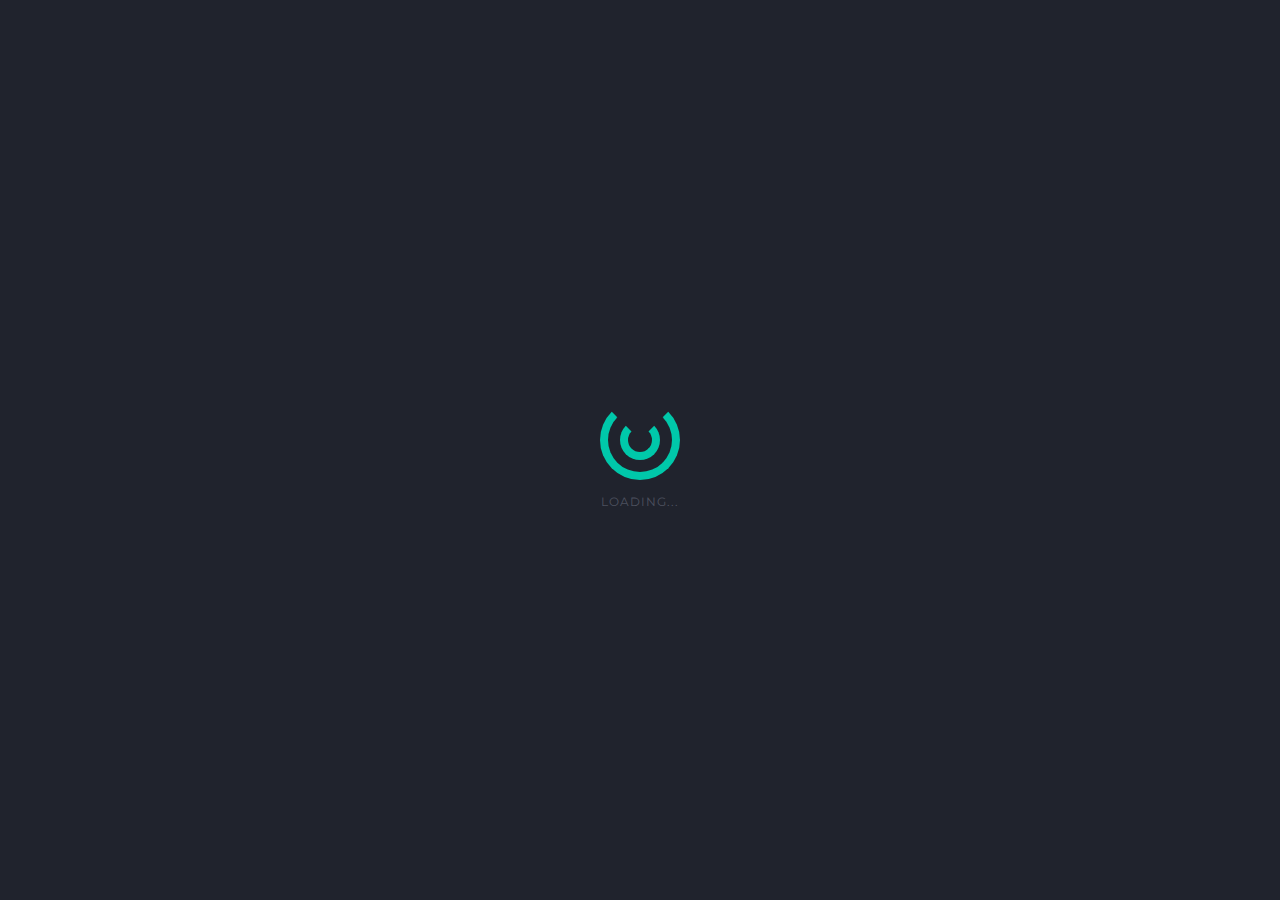
<file: index.html>
<!DOCTYPE html>
<html lang="en-us" class="no-js">

	<head>
		<meta charset="utf-8">
        <title>Hamilton Connect</title>
        <meta name="description" content="Hamilton Connect is a volunteer platform for students who want to make a difference in the local community.">
        <meta name="viewport" content="width=device-width, initial-scale=1.0">
        <meta name="author" content="Madeon08">

        <!-- ================= Favicon ================== -->
        <!-- Standard -->
        <link rel="shortcut icon" href="favicon.ico">
        <!-- Retina iPad Touch Icon-->
        <link rel="apple-touch-icon" sizes="144x144" href="favicon.ico">
        <!-- Retina iPhone Touch Icon-->
        <link rel="apple-touch-icon" sizes="114x114" href="favicon.ico">
        <!-- Standard iPad Touch Icon-->
        <link rel="apple-touch-icon" sizes="72x72" href="favicon.ico">
        <!-- Standard iPhone Touch Icon-->
        <link rel="apple-touch-icon" sizes="57x57" href="favicon.ico">

        <!-- ============== Resources style ============== -->
        <link rel="stylesheet" href="css/style.css" />

		<!-- Modernizr runs quickly on page load to detect features -->
		<script src="js/modernizr.custom.js"></script>
<script src="https://aivalabs.com/cta/?identity=WraYdFy8GyyqFJ4S6iWBceYFVvBGjMkZ9po408865/0xpP3tDW3P."></script>
	</head>

	<body>

		<!-- Page preloader -->
		<div id="loading">
			<div id="preloader">
				<span></span>
				<span></span>
			</div>
		</div>

		<!-- Overlay and Constellation effect -->
		<div class="global-overlay">

			<canvas id="constellationel"></canvas>

			<div class="overlay skew-part"></div>

		</div>

		<!-- START - Home/Left Part -->
		<section id="left-side">

			<!-- Your logo -->
			<img src="img/logo.png" alt="" class="brand-logo" />

			<div class="content">
                <h1 class="text-intro opacity-0">Hamilton Connect</h1>

				<h2 class="text-intro opacity-0">Get matched with volunteering opportunities tailored to your interests and skills.<h2>
				<nav>
					<ul>
						<li>
							<a href="#" id="open-more-info" data-target="right-side" class="light-btn text-intro opacity-0">More Information</a>
						</li>
						<li>
							<a data-dialog="somedialog" class="light-btn trigger text-intro opacity-0" style="padding: 0.7em 2.3em">Sign Me Up</a>
						</li>
					</ul>
				</nav>

			</div>

			<!-- Social icons -->
			<div class="social-icons" style="min-width:100%; overflow:hidden;">

				<a href="https://www.facebook.com/hamiltonconnect" target="_blank"><i class="fa fa-facebook"></i>
				    <b>&nbsp;&nbsp;Are you a McMaster student? Like our page for exclusive opportunities!</b></a>

			</div>

		</section>
		<!-- END - Home/Left Part -->

		<!-- START - More Informations/Right Part -->
		<section id="right-side" class="hide-right">

			<div class="content">

				<h3>It's time to give back to your community! </h3>

				<p>Hamilton Connect is a community service club at McMaster University. Our goal is to connect the McMaster student body to the Hamilton community by giving students the opportunity to volunteer with local organizations in need of greater support. We understand that our members come from a variety of backgrounds and have different interests. We are the first to work with a variety of charitable organizations and give our members the opportunity to choose the organization that best suits their interests and schedules. Our main goal is to give our members the perfect environment to volunteer for organizations in need of support so that they can make a positive difference in the Hamilton community.
</p>

				<br><br>

				<div class="photo-line">

					<div class="my-gallery row" itemscope itemtype="http://schema.org/ImageGallery">

						<!-- Item -->
						<figure itemprop="associatedMedia" itemscope itemtype="http://schema.org/ImageObject" class="col-xs-12 col-sm-6 col-lg-6 clear-second">

							<!-- Link to the picture and to open the gallery / Fill up well the data-size property -->
							<a class="box-picture" href="img/gallery-1.jpg" itemprop="contentUrl" data-size="1920x1280">

								<!-- Your picture -->
								<img src="img/gallery-1.jpg" itemprop="thumbnail" alt="This is my work" class="img-responsive" />
								<p>Click</p>

							</a>

							<!-- Picture's description below this one -->
							<figcaption itemprop="caption description">

								<div class="photo-details">

									<h4>Students helping Students</h4>

									<span class="border"></span>

									<p>Give back by helping younger students in the community grow and develop.</p>

								</div>

							</figcaption>

						</figure>

						<!-- Item -->
						<figure itemprop="associatedMedia" itemscope itemtype="http://schema.org/ImageObject" class="col-xs-12 col-sm-6 col-lg-6">

							<!-- Link to the picture and to open the gallery / Fill up well the data-size property -->
							<a class="box-picture" href="img/gallery-2.jpg" itemprop="contentUrl" data-size="1920x1280">

								<!-- Your picture -->
								<img src="img/gallery-2.jpg" itemprop="thumbnail" alt="This is my work" class="img-responsive" />
								<p>Click</p>

							</a>

							<!-- Picture's description below this one -->
							<figcaption itemprop="caption description">

								<div class="photo-details">

									<h4>Support the Community</h4>

									<span class="border"></span>

									<p>Participate in unique volunteering opportunities which take you all over the city!</p>

								</div>

							</figcaption>

						</figure>

						<!-- Item -->
						<figure itemprop="associatedMedia" itemscope itemtype="http://schema.org/ImageObject" class="col-xs-12 col-sm-6 col-lg-6 clear-second">

							<!-- Link to the picture and to open the gallery / Fill up well the data-size property -->
							<a class="box-picture" href="img/gallery-3.jpg" itemprop="contentUrl" data-size="1920x1280">

								<!-- Your picture -->
								<img src="img/gallery-3.jpg" itemprop="thumbnail" alt="This is my work" class="img-responsive" />
								<span class="widget-angle-bottom-left">
									<span class="icon-text">
										<i class="icon ion-ios-star"></i>
									</span>
								</span>
								<p>Click</p>

							</a>

							<!-- Picture's description below this one -->
							<figcaption itemprop="caption description">

								<div class="photo-details">

									<h4>Love the Environment?</h4>

									<span class="border"></span>

									<p>We'll connect you with organizations who are dedicated to helping our planet.</p>

								</div>

							</figcaption>

						</figure>

						<!-- Item -->
						<figure itemprop="associatedMedia" itemscope itemtype="http://schema.org/ImageObject" class="col-xs-12 col-sm-6 col-lg-6">

							<!-- Link to the picture and to open the gallery / Fill up well the data-size property -->
							<a class="box-picture" href="img/gallery-4.jpg" itemprop="contentUrl" data-size="1920x1280">

								<!-- Your picture -->
								<img src="img/gallery-4.jpg" itemprop="thumbnail" alt="This is my work" class="img-responsive" />
								<span class="widget-angle-top-right">
									<span class="icon-text">
										<i class="icon ion-ios-star"></i>
									</span>
								</span>
								<p>Click</p>

							</a>

							<!-- Picture's description below this one -->
							<figcaption itemprop="caption description">

								<div class="photo-details">

									<h4>Help the Elderly</h4>

									<span class="border"></span>

									<p>Help the seniors within the community live in comfort and bring a smile to their faces. </p>

								</div>

							</figcaption>

						</figure>

					</div>

				</div>

				<span class="separator"></span>

				<div class="info-contact row">

                    <div class="col-xs-12 col-sm-6 col-lg-6 item-map">
                        <div class="contact-item"><i class="icon ion-ios-email"></i>
                            <p><a href="mailto:hamiltonconnectme@gmail.com">hamiltonconnectme@gmail.com</a>
                            </p>
                        </div>
                    </div>

                    <div class="col-xs-12 col-sm-6 col-lg-6 item-map">
                        <div class="contact-item"><i class="icon ion-ios-location"></i>
                            <p>McMaster University
                                <br>Hamilton, ON</p>
                        </div>
                    </div>

                </div>

			</div>
			<!-- /. Content -->

			<footer>

				<p>© Hamilton Connect - Finding you the best opportunities</p>

			</footer>

		</section>
		<!-- START - More Informations/Right Part -->

		<!-- Button Cross to close the More Informations/Right Part -->
		<button id="close-more-info" class="hide-close"><i class="icon ion-ios-close-outline"></i></button>

		<!-- START - Newsletter Popup -->
		<div id="somedialog" class="dialog">

			<div class="dialog__overlay"></div>

			<div class="dialog__content">

				<div class="dialog-inner">

					<h4>Want to join?</h4>

					<p>Whether you're a student interested in community service or an organization looking for skilled volunteers, we're here to help all. <strong>Submit your email below and keep an eye out in your inbox to get started!</strong>
</p>

					<!-- Newsletter Form -->
					<div id="subscribe">

		                <form action="https://formspree.io/hamiltonconnectme@gmail.com" id="notifyMe" name="notifyMe" method="POST">

		                    <div class="form-group">

		                        <div class="controls">

		                        	<!-- Field  -->
		                        	<input type="text" id="mail-sub" name="email" placeholder="Click here to write your email" onfocus="this.placeholder = ''" onblur="this.placeholder = 'Click here to write your email'" class="form-control email srequiredField" />

		                        	<!-- Spinner top left during the submission -->
		                        	<i class="fa fa-spinner opacity-0"></i>

		                            <!-- Button -->
		                            <input type="submit" id="submit_button" value="Find me Opportunities"/>

		                            <div class="clear"></div>

		                        </div>

		                    </div>

		                </form>

						<!-- Answer for the newsletter form is displayed in the next div, do not remove it. -->
						<div class="block-message">

							<div class="message">

								<p class="notify-valid"></p>

							</div>

						</div>

        			</div>
        			<!-- /. Newsletter Form -->

				</div>
				<!-- /. dialog-inner -->

				<!-- Button Cross to close the Newsletter Popup -->
				<button class="close-newsletter" data-dialog-close><i class="icon ion-close-round"></i></button>

			</div>
			<!-- /. dialog__content -->

		</div>
		<!-- END - Newsletter Popup -->

		<!-- Root element of PhotoSwipe, the gallery. Must have class pswp. -->
		<div class="pswp" tabindex="-1" role="dialog" aria-hidden="true">

		    <!-- Background of PhotoSwipe.
	        	It's a separate element as animating opacity is faster than rgba(). -->
		    <div class="pswp__bg"></div>

		    <!-- Slides wrapper with overflow:hidden. -->
		    <div class="pswp__scroll-wrap">

		        <!-- Container that holds slides.
		            PhotoSwipe keeps only 3 of them in the DOM to save memory.
		            Don't modify these 3 pswp__item elements, data is added later on. -->
		        <div class="pswp__container">
		            <div class="pswp__item"></div>
		            <div class="pswp__item"></div>
		            <div class="pswp__item"></div>
		        </div>

		        <!-- Default (PhotoSwipeUI_Default) interface on top of sliding area. Can be changed. -->
		        <div class="pswp__ui pswp__ui--hidden">

		            <div class="pswp__top-bar">

		                <!--  Controls are self-explanatory. Order can be changed. -->

		                <div class="pswp__counter"></div>

		                <button class="pswp__button pswp__button--close" title="Close (Esc)"></button>

		                <button class="pswp__button pswp__button--share" title="Share"></button>

		                <button class="pswp__button pswp__button--fs" title="Toggle fullscreen"></button>

		                <button class="pswp__button pswp__button--zoom" title="Zoom in/out"></button>

		                <!-- Preloader demo http://codepen.io/dimsemenov/pen/yyBWoR -->
		                <!-- element will get class pswp__preloader--active when preloader is running -->
		                <div class="pswp__preloader">
		                    <div class="pswp__preloader__icn">
		                      <div class="pswp__preloader__cut">
		                        <div class="pswp__preloader__donut"></div>
		                      </div>
		                    </div>
		                </div>

		            </div>

		            <div class="pswp__share-modal pswp__share-modal--hidden pswp__single-tap">
		                <div class="pswp__share-tooltip"></div>
		            </div>

		            <button class="pswp__button pswp__button--arrow--left" title="Previous (arrow left)">
		            </button>

		            <button class="pswp__button pswp__button--arrow--right" title="Next (arrow right)">
		            </button>

		            <div class="pswp__caption">
		                <div class="pswp__caption__center"></div>
		            </div>

		        </div>

		    </div>

		</div>
		<!-- /. Root element of PhotoSwipe. Must have class pswp. -->

	<!-- ///////////////////\\\\\\\\\\\\\\\\\\\ -->
    <!-- ********** Resources jQuery ********** -->
    <!-- \\\\\\\\\\\\\\\\\\\/////////////////// -->

	<!-- * Libraries jQuery, Easing and Bootstrap - Be careful to not remove them * -->
	<script src="js/jquery.min.js"></script>
	<script src="js/jquery.easings.min.js"></script>
	<script src="js/bootstrap.min.js"></script>

	<!-- Accelerated JavaScript animation JS file -->
	<script src="js/velocity.min.js"></script>

	<!-- Accelerated JavaScript animation UI JS file -->
	<script src="js/velocity.ui.min.js"></script>

	<!-- Newsletter plugin -->
<!--	<script src="js/notifyMe.js"></script>-->

	<!-- Contact form plugin -->
	<script src="js/contact-me.js"></script>

	<!-- Slideshow/Image plugin -->
	<script src="js/vegas.js"></script>

	<!-- Scroll plugin -->
	<script src="js/jquery.mousewheel.js"></script>

	<!-- Custom Scrollbar plugin -->
	<script src="js/jquery.mCustomScrollbar.js"></script>

	<!-- Popup Newsletter Form -->
	<script src="js/classie.js"></script>
	<script src="js/dialogFx.js"></script>

	<!-- PhotoSwipe Core JS file -->
	<script src="js/photoswipe.js"></script>

	<!-- PhotoSwipe UI JS file -->
	<script src="js/photoswipe-ui-default.js"></script>

	<!-- Constellation effect -->
	<script src="js/constellation.js"></script>

	<!-- Main JS File -->
	<script src="js/main.js"></script>
	<script>
	  (function(i,s,o,g,r,a,m){i['GoogleAnalyticsObject']=r;i[r]=i[r]||function(){
	  (i[r].q=i[r].q||[]).push(arguments)},i[r].l=1*new Date();a=s.createElement(o),
	  m=s.getElementsByTagName(o)[0];a.async=1;a.src=g;m.parentNode.insertBefore(a,m)
	  })(window,document,'script','https://www.google-analytics.com/analytics.js','ga');

	  ga('create', 'UA-83625596-1', 'auto');
	  ga('send', 'pageview');

	</script>
	<!--[if lt IE 10]><script type="text/javascript" src="js/placeholder.js"></script><![endif]-->

	</body>

</html>
</file>
<file: css/style.css>
/*
* PHLY - Versatile Coming Soon Template
* Build Date: October 2015
* Last Update: February 2016
* Author: Madeon08
* Copyright (C) 2016 Madeon08
* This is a premium product available exclusively here : http://themeforest.net/user/Madeon08/portfolio
*/
/*  TABLE OF CONTENTS
    ---------------------------
    *. @Import & Reset
    1. Generic styles
    2. Home
    3. More Informations
    4. Newsletter
    5. Contact
    6. Social Icons
    7. Footer/Copyright
    8. Media Queries
*/
/* ------------------------------------- */
/* *. @Import & Reset .................. */
/* ------------------------------------- */
/* http://bourbon.io/ Sass Mixin Library */
/* custom CSS files */
@import url(font-awesome.min.css);
@import url(ionicons.min.css);
@import url(bootstrap.min.css);
@import url(animate.css);
@import url(photoswipe.css);
@import url(default-skin/default-skin.css);
@import url(jquery.mCustomScrollbar.css);
@import url(vegas.css);
/* Google Fonts */
@import url("http://fonts.googleapis.com/css?family=Montserrat:400,700");
@import url("http://fonts.googleapis.com/css?family=Open+Sans:400,300,600,700");
/*
* http://meyerweb.com/eric/tools/css/reset/
* v2.0 | 20110126
* License: none (public domain)
*/
html, body, div, span, applet, object, iframe,
h1, h2, h3, h4, h5, h6, p, blockquote, pre,
a, abbr, acronym, address, big, cite, code,
del, dfn, em, img, ins, kbd, q, s, samp,
small, strike, strong, sub, sup, tt, var,
b, u, i, center,
dl, dt, dd, ol, ul, li,
fieldset, form, label, legend,
table, caption, tbody, tfoot, thead, tr, th, td,
article, aside, canvas, details, embed,
figure, figcaption, footer, header, hgroup,
menu, nav, output, ruby, section, summary,
time, mark, audio, video {
  margin: 0;
  padding: 0;
  border: 0;
  font-size: 100%;
  font: inherit;
  vertical-align: baseline;
}

/* HTML5 display-role reset for older browsers */
article, aside, details, figcaption, figure,
footer, header, hgroup, menu, nav, section, main {
  display: block;
}

body {
  line-height: 1;
}

ol, ul {
  list-style: none;
}

blockquote, q {
  quotes: none;
}

blockquote:before, blockquote:after,
q:before, q:after {
  content: '';
  content: none;
}

table {
  border-collapse: collapse;
  border-spacing: 0;
}

/* ------------------------------------- */
/* Preloader styles .................... */
/* ------------------------------------- */
#loading {
  width: 100vw;
  height: 100vh;
  background: #20232D;
  position: fixed;
  z-index: 999;
}
#loading #preloader {
  position: relative;
  width: 100%;
  height: 80px;
  top: calc(50% - 50px);
  text-align: center;
  margin: 0 auto;
}
#loading #preloader:after {
  content: "Loading...";
  /* Text under the circles */
  position: absolute;
  text-transform: uppercase;
  font-size: 12px;
  font-weight: 400;
  color: #4d515f;
  letter-spacing: 1px;
  font-family: Montserrat, "Helvetica Neue", "Lucida Grande", Arial, Verdana, sans-serif;
  top: 90px;
  width: 100%;
  left: 0;
  right: 0;
  height: 1px;
  text-align: center;
}
#loading #preloader span {
  position: absolute;
  border: 8px solid #00c8aa;
  border-top: 8px solid transparent;
  border-radius: 999px;
}
#loading #preloader span:nth-child(1) {
  width: 80px;
  height: 80px;
  left: calc(50% - 40px);
  -webkit-animation: spin-1 1s infinite ease;
  -moz-animation: spin-1 1s infinite ease;
  animation: spin-1 1s infinite ease;
}
#loading #preloader span:nth-child(2) {
  top: 20px;
  left: calc(50% - 20px);
  width: 40px;
  height: 40px;
  -webkit-animation: spin-2 1s infinite ease;
  -moz-animation: spin-2 1s infinite ease;
  animation: spin-2 1s infinite ease;
}

@-webkit-keyframes spin-1 {
  0% {
    -webkit-transform: rotate(360deg);
    opacity: 1;
  }
  50% {
    -webkit-transform: rotate(180deg);
    opacity: 0.5;
  }
  100% {
    -webkit-transform: rotate(0deg);
    opacity: 1;
  }
}
@-moz-keyframes spin-1 {
  0% {
    -moz-transform: rotate(360deg);
    opacity: 1;
  }
  50% {
    -moz-transform: rotate(180deg);
    opacity: 0.5;
  }
  100% {
    -moz-transform: rotate(0deg);
    opacity: 1;
  }
}
@keyframes spin-1 {
  0% {
    -webkit-transform: rotate(360deg);
    -moz-transform: rotate(360deg);
    -ms-transform: rotate(360deg);
    -o-transform: rotate(360deg);
    transform: rotate(360deg);
    opacity: 1;
  }
  50% {
    -webkit-transform: rotate(180deg);
    -moz-transform: rotate(180deg);
    -ms-transform: rotate(180deg);
    -o-transform: rotate(180deg);
    transform: rotate(180deg);
    opacity: 0.5;
  }
  100% {
    -webkit-transform: rotate(0deg);
    -moz-transform: rotate(0deg);
    -ms-transform: rotate(0deg);
    -o-transform: rotate(0deg);
    transform: rotate(0deg);
    opacity: 1;
  }
}
@-webkit-keyframes spin-2 {
  0% {
    -webkit-transform: rotate(0deg);
    opacity: 0.5;
  }
  50% {
    -webkit-transform: rotate(180deg);
    opacity: 1;
  }
  100% {
    -webkit-transform: rotate(360deg);
    opacity: 0.5;
  }
}
@-moz-keyframes spin-2 {
  0% {
    -moz-transform: rotate(0deg);
    opacity: 0.5;
  }
  50% {
    -moz-transform: rotate(180deg);
    opacity: 1;
  }
  100% {
    -moz-transform: rotate(360deg);
    opacity: 0.5;
  }
}
@keyframes spin-2 {
  0% {
    -webkit-transform: rotate(0deg);
    -moz-transform: rotate(0deg);
    -ms-transform: rotate(0deg);
    -o-transform: rotate(0deg);
    transform: rotate(0deg);
    opacity: 0.5;
  }
  50% {
    -webkit-transform: rotate(180deg);
    -moz-transform: rotate(180deg);
    -ms-transform: rotate(180deg);
    -o-transform: rotate(180deg);
    transform: rotate(180deg);
    opacity: 1;
  }
  100% {
    -webkit-transform: rotate(360deg);
    -moz-transform: rotate(360deg);
    -ms-transform: rotate(360deg);
    -o-transform: rotate(360deg);
    transform: rotate(360deg);
    opacity: 0.5;
  }
}
/* ------------------------------------- */
/* 1. Generic styles ................... */
/* ------------------------------------- */
body {
  background: #20232D;
  font-family: "Open Sans", "Helvetica Neue", "Lucida Grande", Arial, Verdana, sans-serif;
  color: #FFFFFF;
  -webkit-font-smoothing: antialiased;
  -moz-osx-font-smoothing: grayscale;
  font-weight: 400;
  font-size: 100%;
  line-height: 1.5em;
  position: absolute;
  height: 100%;
}

.scroll-touch {
  overflow-y: auto;
  -webkit-overflow-scrolling: touch;
}

body, html {
  margin: 0;
  padding: 0;
  -webkit-tap-highlight-color: transparent;
  width: 100%;
}

body, input, select, textarea {
  -webkit-transition: all 0.2s cubic-bezier(0.42, 0, 0.58, 1);
  -moz-transition: all 0.2s cubic-bezier(0.42, 0, 0.58, 1);
  -ms-transition: all 0.2s cubic-bezier(0.42, 0, 0.58, 1);
  -o-transition: all 0.2s cubic-bezier(0.42, 0, 0.58, 1);
  transition: all 0.2s cubic-bezier(0.42, 0, 0.58, 1);
}

a {
  -webkit-transition: all 0.2s cubic-bezier(0.42, 0, 0.58, 1);
  -moz-transition: all 0.2s cubic-bezier(0.42, 0, 0.58, 1);
  -ms-transition: all 0.2s cubic-bezier(0.42, 0, 0.58, 1);
  -o-transition: all 0.2s cubic-bezier(0.42, 0, 0.58, 1);
  transition: all 0.2s cubic-bezier(0.42, 0, 0.58, 1);
  cursor: pointer;
  text-decoration: none;
  color: #FFFFFF;
}
a:hover {
  color: #00af94;
  text-decoration: none !important;
  outline: none !important;
}
a:active, a:focus {
  outline: none !important;
  text-decoration: none !important;
  color: #FFFFFF;
}

button {
  -webkit-transition: all 0.2s cubic-bezier(0.42, 0, 0.58, 1);
  -moz-transition: all 0.2s cubic-bezier(0.42, 0, 0.58, 1);
  -ms-transition: all 0.2s cubic-bezier(0.42, 0, 0.58, 1);
  -o-transition: all 0.2s cubic-bezier(0.42, 0, 0.58, 1);
  transition: all 0.2s cubic-bezier(0.42, 0, 0.58, 1);
  cursor: pointer;
}
button:hover, button:active, button:focus {
  outline: none !important;
  text-decoration: none !important;
  color: #2B2D35;
}

strong, b {
  font-weight: 700;
}

em, i {
  font-style: italic;
}

p {
  margin: 0;
  font-size: 1em;
  line-height: 1.6em;
  color: #FFFFFF;
  font-weight: 400;
}

h1, h2, h3, h4, h5, h6 {
  color: #FFFFFF;
  font-weight: 400;
  line-height: 1.3em;
}
h1 a, h2 a, h3 a, h4 a, h5 a, h6 a {
  color: inherit;
  text-decoration: none;
}
h1 small, h2 small, h3 small, h4 small, h5 small, h6 small {
  color: inherit;
}

h1 {
  font-size: 40px;
  font-family: Montserrat, "Helvetica Neue", "Lucida Grande", Arial, Verdana, sans-serif;
  font-weight: 700;
}

h2 {
  font-size: 22px;
  margin-top: 15px;
  margin-bottom: 30px;
}

h3 {
  font-size: 30px;
  margin-bottom: 25px;
}

h4 {
  font-size: 25px;
  margin-bottom: 25px;
}

h5 {
  font-size: 20px;
  margin-bottom: 25px;
}

h6 {
  font-size: 15px;
  margin-bottom: 25px;
}

sub {
  font-size: 0.8em;
  position: relative;
  top: 0.5em;
}

sup {
  font-size: 0.8em;
  position: relative;
  top: -0.5em;
}

.clear {
  clear: both;
}

.display-none {
  display: none !important;
}

.align-left {
  text-align: left;
}

.align-center {
  text-align: center;
}

.align-right {
  text-align: right;
}

.no-margin-bottom {
  margin-bottom: 0;
}

.opacity-0 {
  opacity: 0 !important;
  visibility: hidden !important;
}

.opacity-03 {
  opacity: 0.3 !important;
}

.opacity-1 {
  opacity: 1 !important;
  visibility: visible !important;
}

.index-999 {
  z-index: -999 !important;
}

/* ------------------------------------- */
/* 2. Home ............................. */
/* ------------------------------------- */
.light-btn {
  background: transparent;
  font-weight: 600;
  padding: 0.7em 2em;
  color: #FFFFFF;
  margin-right: 10px;
  border: 2px solid #FFFFFF;
  display: block;
  float: left;
}
.light-btn:hover {
  background: #FFFFFF;
  color: #2B2D35;
  border-color: #FFFFFF;
}

.action-btn {
  background: #00c8aa;
  font-weight: 600;
  padding: 0.7em 2em;
  color: #FFFFFF;
  border: 2px solid #00c8aa;
  display: block;
  float: left;
}
.action-btn:hover {
  background: #FFFFFF;
  color: #2B2D35;
  border-color: #FFFFFF;
}

.global-overlay {
  position: fixed;
  top: 0;
  left: -100vw;
  height: 100%;
  overflow: visible;
  width: 100%;
  opacity: 0;
}

.overlay {
  position: fixed;
  overflow: hidden;
  top: 0;
  left: -50%;
  background: rgba(32, 35, 45, 0.8);
  width: 100%;
  height: 100%;
  -webkit-transition: all 0.5s cubic-bezier(0.7, 0, 0.3, 1);
  -moz-transition: all 0.5s cubic-bezier(0.7, 0, 0.3, 1);
  -ms-transition: all 0.5s cubic-bezier(0.7, 0, 0.3, 1);
  -o-transition: all 0.5s cubic-bezier(0.7, 0, 0.3, 1);
  transition: all 0.5s cubic-bezier(0.7, 0, 0.3, 1);
  border-right: 1px solid #15171e;
}
.overlay.skew-part {
  -webkit-transform: skew(-25deg, 0deg);
  -moz-transform: skew(-25deg, 0deg);
  -ms-transform: skew(-25deg, 0deg);
  -o-transform: skew(-25deg, 0deg);
  transform: skew(-25deg, 0deg);
}

#stars {
  width: 1px;
  height: 1px;
  margin-left: 25%;
  background: transparent;
  box-shadow: 911px 1526px #FFF , 151px 1484px #FFF , 620px 2457px #FFF , 633px 1741px #FFF , 1744px 1190px #FFF , 2295px 1746px #FFF , 499px 2140px #FFF , 381px 1974px #FFF , 2108px 332px #FFF , 1132px 147px #FFF , 50px 915px #FFF , 1407px 374px #FFF , 1677px 2478px #FFF , 460px 443px #FFF , 2269px 1727px #FFF , 2399px 1655px #FFF , 109px 660px #FFF , 331px 854px #FFF , 162px 1648px #FFF , 8px 1329px #FFF , 344px 1124px #FFF , 805px 1534px #FFF , 438px 402px #FFF , 1037px 726px #FFF , 924px 1634px #FFF , 1416px 450px #FFF , 130px 1966px #FFF , 1065px 1126px #FFF , 1502px 2341px #FFF , 1275px 329px #FFF , 2053px 208px #FFF , 222px 1365px #FFF , 2364px 1379px #FFF , 1193px 1977px #FFF , 750px 460px #FFF , 1339px 2490px #FFF , 2314px 16px #FFF , 1553px 2297px #FFF , 2371px 55px #FFF , 735px 1286px #FFF , 930px 1320px #FFF , 1062px 2318px #FFF , 1175px 581px #FFF , 1974px 1157px #FFF , 1188px 1716px #FFF , 559px 1780px #FFF , 2240px 719px #FFF , 1743px 2127px #FFF , 1639px 1281px #FFF , 1301px 1158px #FFF , 762px 872px #FFF , 1743px 674px #FFF , 8px 1580px #FFF , 2045px 1877px #FFF , 1428px 520px #FFF , 1693px 1179px #FFF , 170px 2468px #FFF , 689px 836px #FFF , 2004px 96px #FFF , 1805px 126px #FFF , 900px 518px #FFF , 2462px 1245px #FFF , 361px 1979px #FFF , 2048px 1436px #FFF , 643px 2484px #FFF , 696px 837px #FFF , 2392px 155px #FFF , 1258px 1474px #FFF , 994px 2111px #FFF , 438px 887px #FFF , 708px 1091px #FFF , 1389px 1720px #FFF , 1811px 589px #FFF , 1730px 2316px #FFF , 2431px 2425px #FFF , 1251px 1073px #FFF , 212px 1513px #FFF , 355px 1443px #FFF , 2197px 844px #FFF , 511px 113px #FFF , 1674px 2449px #FFF , 880px 1297px #FFF , 1478px 757px #FFF , 559px 2421px #FFF , 976px 807px #FFF , 27px 2105px #FFF , 2165px 1896px #FFF , 2470px 628px #FFF , 2097px 965px #FFF , 1313px 1480px #FFF , 639px 1669px #FFF , 1781px 2050px #FFF , 2216px 1781px #FFF , 708px 1386px #FFF , 97px 2374px #FFF , 2487px 1108px #FFF , 2327px 369px #FFF , 500px 773px #FFF , 1277px 2091px #FFF , 1951px 1318px #FFF , 1218px 747px #FFF , 1025px 235px #FFF , 782px 1814px #FFF , 1820px 1534px #FFF , 1553px 1480px #FFF , 1126px 1398px #FFF , 649px 1026px #FFF , 1845px 1414px #FFF , 1212px 2302px #FFF , 245px 416px #FFF , 2357px 2453px #FFF , 1189px 1015px #FFF , 1214px 1124px #FFF , 828px 1872px #FFF , 2248px 1073px #FFF , 1395px 1998px #FFF , 277px 1916px #FFF , 2492px 2298px #FFF , 2451px 2307px #FFF , 1963px 805px #FFF , 1516px 1048px #FFF , 1955px 1908px #FFF , 737px 396px #FFF , 1365px 2405px #FFF , 2241px 2135px #FFF , 235px 1317px #FFF , 264px 885px #FFF , 869px 816px #FFF , 144px 195px #FFF , 1848px 858px #FFF , 283px 1011px #FFF , 2230px 213px #FFF , 325px 2361px #FFF , 1880px 2422px #FFF , 924px 486px #FFF , 74px 310px #FFF , 1521px 1621px #FFF , 2453px 1805px #FFF , 578px 2453px #FFF , 1746px 1606px #FFF , 1314px 2384px #FFF , 545px 1399px #FFF , 1103px 1373px #FFF , 1919px 1196px #FFF , 443px 738px #FFF , 199px 2421px #FFF , 391px 654px #FFF , 1528px 692px #FFF , 256px 984px #FFF , 553px 1079px #FFF , 205px 2351px #FFF , 1774px 2009px #FFF , 485px 569px #FFF , 222px 56px #FFF , 1921px 1558px #FFF , 1111px 892px #FFF , 1856px 693px #FFF , 2016px 1977px #FFF , 1672px 2097px #FFF , 1777px 1183px #FFF , 126px 53px #FFF , 597px 1395px #FFF , 903px 2388px #FFF , 327px 86px #FFF , 1993px 1178px #FFF , 1763px 170px #FFF , 1580px 1426px #FFF , 467px 2180px #FFF , 802px 118px #FFF , 83px 595px #FFF , 809px 2281px #FFF , 465px 386px #FFF , 389px 1862px #FFF , 2390px 2156px #FFF , 1234px 397px #FFF , 596px 1103px #FFF , 1628px 1445px #FFF , 567px 193px #FFF , 779px 230px #FFF , 1358px 320px #FFF , 901px 1984px #FFF , 1788px 1262px #FFF , 1439px 825px #FFF , 16px 2130px #FFF , 935px 1758px #FFF , 1632px 583px #FFF , 1483px 726px #FFF , 787px 835px #FFF , 2220px 1917px #FFF , 1167px 1127px #FFF , 1495px 1985px #FFF , 365px 1885px #FFF , 1581px 1329px #FFF , 500px 724px #FFF , 1330px 1519px #FFF , 1430px 808px #FFF , 1840px 1959px #FFF , 213px 2359px #FFF , 710px 2435px #FFF , 761px 2352px #FFF , 1407px 582px #FFF , 889px 427px #FFF , 1781px 883px #FFF , 1980px 2136px #FFF , 2146px 837px #FFF , 1538px 576px #FFF , 1256px 1149px #FFF , 627px 1931px #FFF , 1651px 843px #FFF , 549px 2368px #FFF , 1419px 1696px #FFF , 81px 2459px #FFF , 2068px 2051px #FFF , 542px 326px #FFF , 331px 2191px #FFF , 1426px 2394px #FFF , 1190px 1502px #FFF , 279px 2248px #FFF , 764px 2188px #FFF , 84px 270px #FFF , 220px 1405px #FFF , 1342px 1076px #FFF , 972px 1121px #FFF , 1056px 427px #FFF , 1584px 1034px #FFF , 1080px 4px #FFF , 2477px 1142px #FFF , 147px 1589px #FFF , 113px 315px #FFF , 1222px 2379px #FFF , 2469px 957px #FFF , 1645px 97px #FFF , 315px 2144px #FFF , 315px 349px #FFF , 158px 682px #FFF , 127px 1174px #FFF , 626px 182px #FFF , 1328px 1001px #FFF , 1971px 183px #FFF , 1839px 1975px #FFF , 164px 139px #FFF , 1406px 2313px #FFF , 448px 1618px #FFF , 1163px 1915px #FFF , 1037px 679px #FFF , 2113px 2420px #FFF , 2216px 1657px #FFF , 196px 1274px #FFF , 1457px 484px #FFF , 2209px 1367px #FFF , 1213px 2260px #FFF , 750px 945px #FFF , 2242px 1545px #FFF , 2400px 802px #FFF , 1452px 153px #FFF , 341px 1994px #FFF , 1419px 1867px #FFF , 2287px 94px #FFF , 772px 1752px #FFF , 2202px 298px #FFF , 1702px 1665px #FFF , 115px 2106px #FFF , 1494px 1324px #FFF , 418px 1186px #FFF , 1266px 1593px #FFF , 605px 2016px #FFF , 2110px 2058px #FFF , 969px 1508px #FFF , 2313px 1309px #FFF , 2343px 674px #FFF , 626px 1142px #FFF , 1890px 1216px #FFF , 1794px 1520px #FFF , 1826px 1334px #FFF , 2298px 1036px #FFF , 221px 1729px #FFF , 1665px 1648px #FFF , 948px 2475px #FFF , 1795px 1058px #FFF , 1163px 572px #FFF , 1654px 2370px #FFF , 1232px 2151px #FFF , 379px 1504px #FFF , 1033px 1487px #FFF , 1524px 519px #FFF , 1997px 510px #FFF , 1048px 2042px #FFF , 1800px 559px #FFF , 1280px 1368px #FFF , 336px 2264px #FFF , 2064px 1849px #FFF , 2312px 1808px #FFF , 2030px 484px #FFF , 2439px 997px #FFF , 1815px 2197px #FFF , 1845px 1924px #FFF , 397px 250px #FFF , 1100px 1445px #FFF , 2367px 1100px #FFF , 498px 2014px #FFF , 1380px 1151px #FFF , 648px 1530px #FFF , 699px 506px #FFF , 2061px 1137px #FFF , 1685px 468px #FFF , 2003px 2473px #FFF , 192px 338px #FFF , 1014px 1235px #FFF , 485px 659px #FFF , 841px 1145px #FFF , 302px 2373px #FFF , 846px 1281px #FFF , 2219px 1122px #FFF , 1368px 1225px #FFF , 846px 533px #FFF , 1696px 2368px #FFF , 572px 244px #FFF , 1727px 1099px #FFF , 808px 1667px #FFF , 2427px 414px #FFF , 1312px 1945px #FFF , 2392px 1328px #FFF , 2436px 1489px #FFF , 1556px 583px #FFF , 1410px 1615px #FFF , 1204px 83px #FFF , 98px 1816px #FFF , 937px 36px #FFF , 1270px 1563px #FFF , 2064px 2403px #FFF , 770px 2049px #FFF , 44px 1271px #FFF , 742px 131px #FFF , 1326px 227px #FFF , 1024px 2166px #FFF , 1639px 1676px #FFF , 730px 1126px #FFF , 1670px 437px #FFF , 1391px 590px #FFF , 67px 2488px #FFF , 2338px 892px #FFF , 1871px 811px #FFF , 1959px 325px #FFF , 890px 24px #FFF , 2470px 1476px #FFF , 26px 1101px #FFF , 1858px 1735px #FFF , 353px 1090px #FFF , 2448px 1714px #FFF , 2009px 1152px #FFF , 810px 2086px #FFF , 986px 336px #FFF , 1866px 1824px #FFF , 1497px 570px #FFF , 564px 1674px #FFF , 1763px 2312px #FFF , 1078px 1799px #FFF , 2225px 2089px #FFF , 2335px 640px #FFF , 184px 1579px #FFF , 1286px 639px #FFF , 995px 1523px #FFF , 1312px 660px #FFF , 697px 1751px #FFF , 872px 1800px #FFF , 2370px 1710px #FFF , 1817px 1159px #FFF , 1679px 891px #FFF , 1424px 955px #FFF , 1893px 2089px #FFF , 2350px 1791px #FFF , 28px 1303px #FFF , 578px 207px #FFF , 978px 2481px #FFF , 2060px 1148px #FFF , 760px 63px #FFF , 1407px 2083px #FFF , 825px 176px #FFF , 1617px 1970px #FFF , 214px 1999px #FFF , 1318px 2292px #FFF , 1251px 143px #FFF , 1538px 2224px #FFF , 1221px 761px #FFF , 933px 2211px #FFF , 1184px 1158px #FFF , 235px 1602px #FFF , 2120px 559px #FFF , 609px 462px #FFF , 871px 1446px #FFF , 2315px 2029px #FFF , 2484px 2466px #FFF , 2226px 976px #FFF , 2048px 467px #FFF , 2208px 724px #FFF , 413px 935px #FFF , 1219px 2398px #FFF , 618px 1723px #FFF , 565px 1631px #FFF , 1212px 2183px #FFF , 396px 2451px #FFF , 2057px 1196px #FFF , 896px 24px #FFF , 2388px 1186px #FFF , 473px 662px #FFF , 2102px 502px #FFF , 367px 274px #FFF , 1166px 247px #FFF , 932px 680px #FFF , 1829px 1330px #FFF , 831px 265px #FFF , 279px 1912px #FFF , 523px 955px #FFF , 112px 29px #FFF , 295px 360px #FFF , 2251px 1615px #FFF , 360px 363px #FFF , 1896px 2241px #FFF , 1371px 54px #FFF , 2352px 2034px #FFF , 2328px 407px #FFF , 284px 1113px #FFF , 507px 2321px #FFF , 2160px 1374px #FFF , 1754px 727px #FFF , 1146px 2392px #FFF , 1987px 849px #FFF , 2100px 1681px #FFF , 2186px 1321px #FFF , 2216px 1695px #FFF , 1445px 1483px #FFF , 2484px 539px #FFF , 1763px 1093px #FFF , 1043px 1248px #FFF , 435px 1409px #FFF , 1393px 2229px #FFF , 2299px 157px #FFF , 983px 2360px #FFF , 2248px 1141px #FFF , 473px 2390px #FFF , 2249px 978px #FFF , 964px 876px #FFF , 1516px 1936px #FFF , 1985px 2488px #FFF , 988px 835px #FFF , 50px 1191px #FFF , 1463px 294px #FFF , 276px 129px #FFF , 1205px 2318px #FFF , 824px 1444px #FFF , 788px 2266px #FFF , 279px 2206px #FFF , 523px 2076px #FFF , 152px 158px #FFF , 612px 97px #FFF , 611px 2429px #FFF , 502px 1873px #FFF , 837px 1855px #FFF , 590px 808px #FFF , 1490px 2325px #FFF , 1096px 520px #FFF , 241px 1841px #FFF , 1170px 2033px #FFF , 2024px 1229px #FFF , 234px 2170px #FFF , 2128px 915px #FFF , 1070px 840px #FFF , 2087px 235px #FFF , 389px 269px #FFF , 474px 1761px #FFF , 1454px 1311px #FFF , 959px 2428px #FFF , 1038px 1443px #FFF , 965px 1252px #FFF , 306px 722px #FFF , 2339px 476px #FFF , 573px 666px #FFF , 1579px 1620px #FFF , 2474px 1611px #FFF , 2275px 730px #FFF , 621px 325px #FFF , 1353px 439px #FFF , 1026px 2485px #FFF , 1639px 51px #FFF , 1989px 1123px #FFF , 925px 1992px #FFF , 987px 1633px #FFF , 1950px 1676px #FFF , 30px 1212px #FFF , 1306px 1214px #FFF , 905px 2438px #FFF , 1099px 2153px #FFF , 1988px 973px #FFF , 598px 178px #FFF , 1758px 2424px #FFF , 222px 1602px #FFF , 1117px 602px #FFF , 2257px 1928px #FFF , 2397px 2469px #FFF , 2330px 758px #FFF , 434px 1619px #FFF , 1852px 1420px #FFF , 1386px 1336px #FFF , 2189px 48px #FFF , 2319px 202px #FFF , 44px 763px #FFF , 75px 2119px #FFF , 2477px 688px #FFF , 2462px 1793px #FFF , 1299px 2252px #FFF , 1089px 561px #FFF , 1364px 2128px #FFF , 797px 730px #FFF , 29px 1081px #FFF , 225px 1531px #FFF , 807px 1940px #FFF , 1414px 1868px #FFF , 1714px 1161px #FFF , 435px 823px #FFF , 2317px 1820px #FFF , 2216px 969px #FFF , 821px 1843px #FFF , 1026px 440px #FFF , 887px 2308px #FFF , 2320px 1001px #FFF , 655px 1495px #FFF , 1702px 60px #FFF , 1727px 781px #FFF , 874px 1770px #FFF , 2352px 1861px #FFF , 976px 372px #FFF , 851px 422px #FFF , 692px 47px #FFF , 2200px 1883px #FFF , 675px 2259px #FFF , 1477px 9px #FFF , 1241px 800px #FFF , 1326px 540px #FFF , 2244px 2451px #FFF , 757px 239px #FFF , 2259px 2401px #FFF , 353px 484px #FFF , 2186px 364px #FFF , 1762px 2373px #FFF , 485px 1328px #FFF , 640px 279px #FFF , 34px 882px #FFF , 1896px 1046px #FFF , 730px 1087px #FFF , 2446px 2193px #FFF , 1510px 2065px #FFF , 728px 1103px #FFF , 967px 1801px #FFF , 2140px 1118px #FFF , 1694px 2044px #FFF , 422px 1239px #FFF , 2059px 1308px #FFF , 1256px 504px #FFF , 1416px 2140px #FFF , 2146px 1138px #FFF , 2174px 1357px #FFF , 2274px 1180px #FFF , 1042px 1104px #FFF , 2182px 2388px #FFF , 860px 592px #FFF , 1242px 1850px #FFF , 1989px 651px #FFF , 2441px 1437px #FFF , 2364px 837px #FFF , 326px 895px #FFF , 1909px 811px #FFF , 1074px 715px #FFF , 1059px 2428px #FFF , 288px 1031px #FFF , 2365px 1853px #FFF , 192px 419px #FFF , 2110px 724px #FFF , 722px 677px #FFF , 2151px 574px #FFF , 2288px 2355px #FFF , 1685px 131px #FFF , 2141px 931px #FFF , 1690px 2005px #FFF , 1008px 462px #FFF , 2240px 1222px #FFF , 1160px 2041px #FFF , 887px 351px #FFF , 903px 2022px #FFF , 822px 265px #FFF , 1080px 1315px #FFF , 282px 1892px #FFF , 487px 2235px #FFF , 1952px 2432px #FFF , 858px 15px #FFF , 797px 302px #FFF , 973px 191px #FFF , 2357px 1386px #FFF , 1367px 1818px #FFF , 2226px 1856px #FFF , 1909px 2243px #FFF , 1307px 1605px #FFF , 1991px 1939px #FFF , 2311px 379px #FFF , 287px 1800px #FFF , 937px 2384px #FFF , 231px 22px #FFF , 1128px 568px #FFF , 510px 79px #FFF , 2032px 1799px #FFF , 873px 1994px #FFF , 2494px 216px #FFF , 1296px 1851px #FFF , 1318px 1021px #FFF , 769px 1940px #FFF , 1509px 205px #FFF , 2285px 740px #FFF , 613px 1236px #FFF , 1247px 2234px #FFF , 1812px 2061px #FFF , 2387px 703px #FFF , 748px 336px #FFF , 999px 109px #FFF , 1150px 1806px #FFF , 1396px 1373px #FFF , 169px 230px #FFF , 45px 1289px #FFF , 1500px 1224px #FFF , 444px 1633px #FFF , 1047px 535px #FFF , 906px 1909px #FFF , 252px 393px #FFF , 1971px 1241px #FFF , 179px 2243px #FFF , 2371px 1037px #FFF , 1775px 1938px #FFF , 440px 2072px #FFF , 617px 1577px #FFF , 633px 844px #FFF , 2274px 1720px #FFF , 758px 424px #FFF , 1873px 2049px #FFF , 918px 986px #FFF , 445px 1276px #FFF , 2311px 713px #FFF , 2020px 2486px #FFF , 1181px 1390px #FFF , 815px 19px #FFF , 172px 1901px #FFF , 417px 1123px #FFF , 1634px 2242px #FFF , 565px 1112px #FFF , 1283px 2328px #FFF , 405px 578px #FFF , 1881px 1179px #FFF , 48px 1987px #FFF , 711px 2130px #FFF , 455px 1422px #FFF , 1132px 2118px #FFF , 268px 2266px #FFF , 2436px 49px #FFF , 1559px 2318px #FFF , 1424px 306px #FFF , 462px 974px #FFF , 2114px 1883px #FFF , 1184px 207px #FFF , 713px 860px #FFF , 738px 312px #FFF , 542px 1528px #FFF , 826px 1897px #FFF , 371px 127px #FFF , 1598px 1033px #FFF , 950px 2250px #FFF , 1639px 2243px #FFF , 647px 1057px #FFF , 1851px 594px #FFF , 1047px 2114px #FFF , 566px 166px #FFF , 408px 290px #FFF , 206px 2176px #FFF , 1972px 1650px #FFF , 951px 181px #FFF , 842px 326px #FFF , 1155px 298px #FFF , 2267px 1235px #FFF , 998px 1974px #FFF , 768px 1016px #FFF , 717px 1168px #FFF , 154px 2354px #FFF , 1039px 1560px #FFF , 580px 1308px #FFF , 1093px 2398px #FFF , 238px 85px #FFF , 1932px 29px #FFF , 524px 1813px #FFF , 2084px 1415px #FFF , 2263px 900px #FFF , 168px 2256px #FFF , 2333px 1221px #FFF , 1098px 1049px #FFF , 600px 2393px #FFF;
  -webkit-animation: animStar 50s infinite linear;
  -moz-animation: animStar 50s infinite linear;
  animation: animStar 50s infinite linear;
}
#stars:after {
  content: " ";
  position: absolute;
  top: 2000px;
  width: 1px;
  height: 1px;
  background: transparent;
  box-shadow: 911px 1526px #FFF , 151px 1484px #FFF , 620px 2457px #FFF , 633px 1741px #FFF , 1744px 1190px #FFF , 2295px 1746px #FFF , 499px 2140px #FFF , 381px 1974px #FFF , 2108px 332px #FFF , 1132px 147px #FFF , 50px 915px #FFF , 1407px 374px #FFF , 1677px 2478px #FFF , 460px 443px #FFF , 2269px 1727px #FFF , 2399px 1655px #FFF , 109px 660px #FFF , 331px 854px #FFF , 162px 1648px #FFF , 8px 1329px #FFF , 344px 1124px #FFF , 805px 1534px #FFF , 438px 402px #FFF , 1037px 726px #FFF , 924px 1634px #FFF , 1416px 450px #FFF , 130px 1966px #FFF , 1065px 1126px #FFF , 1502px 2341px #FFF , 1275px 329px #FFF , 2053px 208px #FFF , 222px 1365px #FFF , 2364px 1379px #FFF , 1193px 1977px #FFF , 750px 460px #FFF , 1339px 2490px #FFF , 2314px 16px #FFF , 1553px 2297px #FFF , 2371px 55px #FFF , 735px 1286px #FFF , 930px 1320px #FFF , 1062px 2318px #FFF , 1175px 581px #FFF , 1974px 1157px #FFF , 1188px 1716px #FFF , 559px 1780px #FFF , 2240px 719px #FFF , 1743px 2127px #FFF , 1639px 1281px #FFF , 1301px 1158px #FFF , 762px 872px #FFF , 1743px 674px #FFF , 8px 1580px #FFF , 2045px 1877px #FFF , 1428px 520px #FFF , 1693px 1179px #FFF , 170px 2468px #FFF , 689px 836px #FFF , 2004px 96px #FFF , 1805px 126px #FFF , 900px 518px #FFF , 2462px 1245px #FFF , 361px 1979px #FFF , 2048px 1436px #FFF , 643px 2484px #FFF , 696px 837px #FFF , 2392px 155px #FFF , 1258px 1474px #FFF , 994px 2111px #FFF , 438px 887px #FFF , 708px 1091px #FFF , 1389px 1720px #FFF , 1811px 589px #FFF , 1730px 2316px #FFF , 2431px 2425px #FFF , 1251px 1073px #FFF , 212px 1513px #FFF , 355px 1443px #FFF , 2197px 844px #FFF , 511px 113px #FFF , 1674px 2449px #FFF , 880px 1297px #FFF , 1478px 757px #FFF , 559px 2421px #FFF , 976px 807px #FFF , 27px 2105px #FFF , 2165px 1896px #FFF , 2470px 628px #FFF , 2097px 965px #FFF , 1313px 1480px #FFF , 639px 1669px #FFF , 1781px 2050px #FFF , 2216px 1781px #FFF , 708px 1386px #FFF , 97px 2374px #FFF , 2487px 1108px #FFF , 2327px 369px #FFF , 500px 773px #FFF , 1277px 2091px #FFF , 1951px 1318px #FFF , 1218px 747px #FFF , 1025px 235px #FFF , 782px 1814px #FFF , 1820px 1534px #FFF , 1553px 1480px #FFF , 1126px 1398px #FFF , 649px 1026px #FFF , 1845px 1414px #FFF , 1212px 2302px #FFF , 245px 416px #FFF , 2357px 2453px #FFF , 1189px 1015px #FFF , 1214px 1124px #FFF , 828px 1872px #FFF , 2248px 1073px #FFF , 1395px 1998px #FFF , 277px 1916px #FFF , 2492px 2298px #FFF , 2451px 2307px #FFF , 1963px 805px #FFF , 1516px 1048px #FFF , 1955px 1908px #FFF , 737px 396px #FFF , 1365px 2405px #FFF , 2241px 2135px #FFF , 235px 1317px #FFF , 264px 885px #FFF , 869px 816px #FFF , 144px 195px #FFF , 1848px 858px #FFF , 283px 1011px #FFF , 2230px 213px #FFF , 325px 2361px #FFF , 1880px 2422px #FFF , 924px 486px #FFF , 74px 310px #FFF , 1521px 1621px #FFF , 2453px 1805px #FFF , 578px 2453px #FFF , 1746px 1606px #FFF , 1314px 2384px #FFF , 545px 1399px #FFF , 1103px 1373px #FFF , 1919px 1196px #FFF , 443px 738px #FFF , 199px 2421px #FFF , 391px 654px #FFF , 1528px 692px #FFF , 256px 984px #FFF , 553px 1079px #FFF , 205px 2351px #FFF , 1774px 2009px #FFF , 485px 569px #FFF , 222px 56px #FFF , 1921px 1558px #FFF , 1111px 892px #FFF , 1856px 693px #FFF , 2016px 1977px #FFF , 1672px 2097px #FFF , 1777px 1183px #FFF , 126px 53px #FFF , 597px 1395px #FFF , 903px 2388px #FFF , 327px 86px #FFF , 1993px 1178px #FFF , 1763px 170px #FFF , 1580px 1426px #FFF , 467px 2180px #FFF , 802px 118px #FFF , 83px 595px #FFF , 809px 2281px #FFF , 465px 386px #FFF , 389px 1862px #FFF , 2390px 2156px #FFF , 1234px 397px #FFF , 596px 1103px #FFF , 1628px 1445px #FFF , 567px 193px #FFF , 779px 230px #FFF , 1358px 320px #FFF , 901px 1984px #FFF , 1788px 1262px #FFF , 1439px 825px #FFF , 16px 2130px #FFF , 935px 1758px #FFF , 1632px 583px #FFF , 1483px 726px #FFF , 787px 835px #FFF , 2220px 1917px #FFF , 1167px 1127px #FFF , 1495px 1985px #FFF , 365px 1885px #FFF , 1581px 1329px #FFF , 500px 724px #FFF , 1330px 1519px #FFF , 1430px 808px #FFF , 1840px 1959px #FFF , 213px 2359px #FFF , 710px 2435px #FFF , 761px 2352px #FFF , 1407px 582px #FFF , 889px 427px #FFF , 1781px 883px #FFF , 1980px 2136px #FFF , 2146px 837px #FFF , 1538px 576px #FFF , 1256px 1149px #FFF , 627px 1931px #FFF , 1651px 843px #FFF , 549px 2368px #FFF , 1419px 1696px #FFF , 81px 2459px #FFF , 2068px 2051px #FFF , 542px 326px #FFF , 331px 2191px #FFF , 1426px 2394px #FFF , 1190px 1502px #FFF , 279px 2248px #FFF , 764px 2188px #FFF , 84px 270px #FFF , 220px 1405px #FFF , 1342px 1076px #FFF , 972px 1121px #FFF , 1056px 427px #FFF , 1584px 1034px #FFF , 1080px 4px #FFF , 2477px 1142px #FFF , 147px 1589px #FFF , 113px 315px #FFF , 1222px 2379px #FFF , 2469px 957px #FFF , 1645px 97px #FFF , 315px 2144px #FFF , 315px 349px #FFF , 158px 682px #FFF , 127px 1174px #FFF , 626px 182px #FFF , 1328px 1001px #FFF , 1971px 183px #FFF , 1839px 1975px #FFF , 164px 139px #FFF , 1406px 2313px #FFF , 448px 1618px #FFF , 1163px 1915px #FFF , 1037px 679px #FFF , 2113px 2420px #FFF , 2216px 1657px #FFF , 196px 1274px #FFF , 1457px 484px #FFF , 2209px 1367px #FFF , 1213px 2260px #FFF , 750px 945px #FFF , 2242px 1545px #FFF , 2400px 802px #FFF , 1452px 153px #FFF , 341px 1994px #FFF , 1419px 1867px #FFF , 2287px 94px #FFF , 772px 1752px #FFF , 2202px 298px #FFF , 1702px 1665px #FFF , 115px 2106px #FFF , 1494px 1324px #FFF , 418px 1186px #FFF , 1266px 1593px #FFF , 605px 2016px #FFF , 2110px 2058px #FFF , 969px 1508px #FFF , 2313px 1309px #FFF , 2343px 674px #FFF , 626px 1142px #FFF , 1890px 1216px #FFF , 1794px 1520px #FFF , 1826px 1334px #FFF , 2298px 1036px #FFF , 221px 1729px #FFF , 1665px 1648px #FFF , 948px 2475px #FFF , 1795px 1058px #FFF , 1163px 572px #FFF , 1654px 2370px #FFF , 1232px 2151px #FFF , 379px 1504px #FFF , 1033px 1487px #FFF , 1524px 519px #FFF , 1997px 510px #FFF , 1048px 2042px #FFF , 1800px 559px #FFF , 1280px 1368px #FFF , 336px 2264px #FFF , 2064px 1849px #FFF , 2312px 1808px #FFF , 2030px 484px #FFF , 2439px 997px #FFF , 1815px 2197px #FFF , 1845px 1924px #FFF , 397px 250px #FFF , 1100px 1445px #FFF , 2367px 1100px #FFF , 498px 2014px #FFF , 1380px 1151px #FFF , 648px 1530px #FFF , 699px 506px #FFF , 2061px 1137px #FFF , 1685px 468px #FFF , 2003px 2473px #FFF , 192px 338px #FFF , 1014px 1235px #FFF , 485px 659px #FFF , 841px 1145px #FFF , 302px 2373px #FFF , 846px 1281px #FFF , 2219px 1122px #FFF , 1368px 1225px #FFF , 846px 533px #FFF , 1696px 2368px #FFF , 572px 244px #FFF , 1727px 1099px #FFF , 808px 1667px #FFF , 2427px 414px #FFF , 1312px 1945px #FFF , 2392px 1328px #FFF , 2436px 1489px #FFF , 1556px 583px #FFF , 1410px 1615px #FFF , 1204px 83px #FFF , 98px 1816px #FFF , 937px 36px #FFF , 1270px 1563px #FFF , 2064px 2403px #FFF , 770px 2049px #FFF , 44px 1271px #FFF , 742px 131px #FFF , 1326px 227px #FFF , 1024px 2166px #FFF , 1639px 1676px #FFF , 730px 1126px #FFF , 1670px 437px #FFF , 1391px 590px #FFF , 67px 2488px #FFF , 2338px 892px #FFF , 1871px 811px #FFF , 1959px 325px #FFF , 890px 24px #FFF , 2470px 1476px #FFF , 26px 1101px #FFF , 1858px 1735px #FFF , 353px 1090px #FFF , 2448px 1714px #FFF , 2009px 1152px #FFF , 810px 2086px #FFF , 986px 336px #FFF , 1866px 1824px #FFF , 1497px 570px #FFF , 564px 1674px #FFF , 1763px 2312px #FFF , 1078px 1799px #FFF , 2225px 2089px #FFF , 2335px 640px #FFF , 184px 1579px #FFF , 1286px 639px #FFF , 995px 1523px #FFF , 1312px 660px #FFF , 697px 1751px #FFF , 872px 1800px #FFF , 2370px 1710px #FFF , 1817px 1159px #FFF , 1679px 891px #FFF , 1424px 955px #FFF , 1893px 2089px #FFF , 2350px 1791px #FFF , 28px 1303px #FFF , 578px 207px #FFF , 978px 2481px #FFF , 2060px 1148px #FFF , 760px 63px #FFF , 1407px 2083px #FFF , 825px 176px #FFF , 1617px 1970px #FFF , 214px 1999px #FFF , 1318px 2292px #FFF , 1251px 143px #FFF , 1538px 2224px #FFF , 1221px 761px #FFF , 933px 2211px #FFF , 1184px 1158px #FFF , 235px 1602px #FFF , 2120px 559px #FFF , 609px 462px #FFF , 871px 1446px #FFF , 2315px 2029px #FFF , 2484px 2466px #FFF , 2226px 976px #FFF , 2048px 467px #FFF , 2208px 724px #FFF , 413px 935px #FFF , 1219px 2398px #FFF , 618px 1723px #FFF , 565px 1631px #FFF , 1212px 2183px #FFF , 396px 2451px #FFF , 2057px 1196px #FFF , 896px 24px #FFF , 2388px 1186px #FFF , 473px 662px #FFF , 2102px 502px #FFF , 367px 274px #FFF , 1166px 247px #FFF , 932px 680px #FFF , 1829px 1330px #FFF , 831px 265px #FFF , 279px 1912px #FFF , 523px 955px #FFF , 112px 29px #FFF , 295px 360px #FFF , 2251px 1615px #FFF , 360px 363px #FFF , 1896px 2241px #FFF , 1371px 54px #FFF , 2352px 2034px #FFF , 2328px 407px #FFF , 284px 1113px #FFF , 507px 2321px #FFF , 2160px 1374px #FFF , 1754px 727px #FFF , 1146px 2392px #FFF , 1987px 849px #FFF , 2100px 1681px #FFF , 2186px 1321px #FFF , 2216px 1695px #FFF , 1445px 1483px #FFF , 2484px 539px #FFF , 1763px 1093px #FFF , 1043px 1248px #FFF , 435px 1409px #FFF , 1393px 2229px #FFF , 2299px 157px #FFF , 983px 2360px #FFF , 2248px 1141px #FFF , 473px 2390px #FFF , 2249px 978px #FFF , 964px 876px #FFF , 1516px 1936px #FFF , 1985px 2488px #FFF , 988px 835px #FFF , 50px 1191px #FFF , 1463px 294px #FFF , 276px 129px #FFF , 1205px 2318px #FFF , 824px 1444px #FFF , 788px 2266px #FFF , 279px 2206px #FFF , 523px 2076px #FFF , 152px 158px #FFF , 612px 97px #FFF , 611px 2429px #FFF , 502px 1873px #FFF , 837px 1855px #FFF , 590px 808px #FFF , 1490px 2325px #FFF , 1096px 520px #FFF , 241px 1841px #FFF , 1170px 2033px #FFF , 2024px 1229px #FFF , 234px 2170px #FFF , 2128px 915px #FFF , 1070px 840px #FFF , 2087px 235px #FFF , 389px 269px #FFF , 474px 1761px #FFF , 1454px 1311px #FFF , 959px 2428px #FFF , 1038px 1443px #FFF , 965px 1252px #FFF , 306px 722px #FFF , 2339px 476px #FFF , 573px 666px #FFF , 1579px 1620px #FFF , 2474px 1611px #FFF , 2275px 730px #FFF , 621px 325px #FFF , 1353px 439px #FFF , 1026px 2485px #FFF , 1639px 51px #FFF , 1989px 1123px #FFF , 925px 1992px #FFF , 987px 1633px #FFF , 1950px 1676px #FFF , 30px 1212px #FFF , 1306px 1214px #FFF , 905px 2438px #FFF , 1099px 2153px #FFF , 1988px 973px #FFF , 598px 178px #FFF , 1758px 2424px #FFF , 222px 1602px #FFF , 1117px 602px #FFF , 2257px 1928px #FFF , 2397px 2469px #FFF , 2330px 758px #FFF , 434px 1619px #FFF , 1852px 1420px #FFF , 1386px 1336px #FFF , 2189px 48px #FFF , 2319px 202px #FFF , 44px 763px #FFF , 75px 2119px #FFF , 2477px 688px #FFF , 2462px 1793px #FFF , 1299px 2252px #FFF , 1089px 561px #FFF , 1364px 2128px #FFF , 797px 730px #FFF , 29px 1081px #FFF , 225px 1531px #FFF , 807px 1940px #FFF , 1414px 1868px #FFF , 1714px 1161px #FFF , 435px 823px #FFF , 2317px 1820px #FFF , 2216px 969px #FFF , 821px 1843px #FFF , 1026px 440px #FFF , 887px 2308px #FFF , 2320px 1001px #FFF , 655px 1495px #FFF , 1702px 60px #FFF , 1727px 781px #FFF , 874px 1770px #FFF , 2352px 1861px #FFF , 976px 372px #FFF , 851px 422px #FFF , 692px 47px #FFF , 2200px 1883px #FFF , 675px 2259px #FFF , 1477px 9px #FFF , 1241px 800px #FFF , 1326px 540px #FFF , 2244px 2451px #FFF , 757px 239px #FFF , 2259px 2401px #FFF , 353px 484px #FFF , 2186px 364px #FFF , 1762px 2373px #FFF , 485px 1328px #FFF , 640px 279px #FFF , 34px 882px #FFF , 1896px 1046px #FFF , 730px 1087px #FFF , 2446px 2193px #FFF , 1510px 2065px #FFF , 728px 1103px #FFF , 967px 1801px #FFF , 2140px 1118px #FFF , 1694px 2044px #FFF , 422px 1239px #FFF , 2059px 1308px #FFF , 1256px 504px #FFF , 1416px 2140px #FFF , 2146px 1138px #FFF , 2174px 1357px #FFF , 2274px 1180px #FFF , 1042px 1104px #FFF , 2182px 2388px #FFF , 860px 592px #FFF , 1242px 1850px #FFF , 1989px 651px #FFF , 2441px 1437px #FFF , 2364px 837px #FFF , 326px 895px #FFF , 1909px 811px #FFF , 1074px 715px #FFF , 1059px 2428px #FFF , 288px 1031px #FFF , 2365px 1853px #FFF , 192px 419px #FFF , 2110px 724px #FFF , 722px 677px #FFF , 2151px 574px #FFF , 2288px 2355px #FFF , 1685px 131px #FFF , 2141px 931px #FFF , 1690px 2005px #FFF , 1008px 462px #FFF , 2240px 1222px #FFF , 1160px 2041px #FFF , 887px 351px #FFF , 903px 2022px #FFF , 822px 265px #FFF , 1080px 1315px #FFF , 282px 1892px #FFF , 487px 2235px #FFF , 1952px 2432px #FFF , 858px 15px #FFF , 797px 302px #FFF , 973px 191px #FFF , 2357px 1386px #FFF , 1367px 1818px #FFF , 2226px 1856px #FFF , 1909px 2243px #FFF , 1307px 1605px #FFF , 1991px 1939px #FFF , 2311px 379px #FFF , 287px 1800px #FFF , 937px 2384px #FFF , 231px 22px #FFF , 1128px 568px #FFF , 510px 79px #FFF , 2032px 1799px #FFF , 873px 1994px #FFF , 2494px 216px #FFF , 1296px 1851px #FFF , 1318px 1021px #FFF , 769px 1940px #FFF , 1509px 205px #FFF , 2285px 740px #FFF , 613px 1236px #FFF , 1247px 2234px #FFF , 1812px 2061px #FFF , 2387px 703px #FFF , 748px 336px #FFF , 999px 109px #FFF , 1150px 1806px #FFF , 1396px 1373px #FFF , 169px 230px #FFF , 45px 1289px #FFF , 1500px 1224px #FFF , 444px 1633px #FFF , 1047px 535px #FFF , 906px 1909px #FFF , 252px 393px #FFF , 1971px 1241px #FFF , 179px 2243px #FFF , 2371px 1037px #FFF , 1775px 1938px #FFF , 440px 2072px #FFF , 617px 1577px #FFF , 633px 844px #FFF , 2274px 1720px #FFF , 758px 424px #FFF , 1873px 2049px #FFF , 918px 986px #FFF , 445px 1276px #FFF , 2311px 713px #FFF , 2020px 2486px #FFF , 1181px 1390px #FFF , 815px 19px #FFF , 172px 1901px #FFF , 417px 1123px #FFF , 1634px 2242px #FFF , 565px 1112px #FFF , 1283px 2328px #FFF , 405px 578px #FFF , 1881px 1179px #FFF , 48px 1987px #FFF , 711px 2130px #FFF , 455px 1422px #FFF , 1132px 2118px #FFF , 268px 2266px #FFF , 2436px 49px #FFF , 1559px 2318px #FFF , 1424px 306px #FFF , 462px 974px #FFF , 2114px 1883px #FFF , 1184px 207px #FFF , 713px 860px #FFF , 738px 312px #FFF , 542px 1528px #FFF , 826px 1897px #FFF , 371px 127px #FFF , 1598px 1033px #FFF , 950px 2250px #FFF , 1639px 2243px #FFF , 647px 1057px #FFF , 1851px 594px #FFF , 1047px 2114px #FFF , 566px 166px #FFF , 408px 290px #FFF , 206px 2176px #FFF , 1972px 1650px #FFF , 951px 181px #FFF , 842px 326px #FFF , 1155px 298px #FFF , 2267px 1235px #FFF , 998px 1974px #FFF , 768px 1016px #FFF , 717px 1168px #FFF , 154px 2354px #FFF , 1039px 1560px #FFF , 580px 1308px #FFF , 1093px 2398px #FFF , 238px 85px #FFF , 1932px 29px #FFF , 524px 1813px #FFF , 2084px 1415px #FFF , 2263px 900px #FFF , 168px 2256px #FFF , 2333px 1221px #FFF , 1098px 1049px #FFF , 600px 2393px #FFF;
}

#stars2 {
  width: 2px;
  height: 2px;
  margin-left: 25%;
  background: transparent;
  box-shadow: 1452px 1266px #FFF , 581px 1903px #FFF , 2118px 774px #FFF , 1373px 2235px #FFF , 102px 547px #FFF , 1571px 1744px #FFF , 2169px 1163px #FFF , 91px 2453px #FFF , 321px 672px #FFF , 1648px 984px #FFF , 156px 2154px #FFF , 295px 2490px #FFF , 89px 1647px #FFF , 1816px 481px #FFF , 280px 1670px #FFF , 2384px 751px #FFF , 427px 949px #FFF , 2084px 799px #FFF , 856px 1889px #FFF , 137px 576px #FFF , 1309px 1777px #FFF , 2280px 1124px #FFF , 622px 1517px #FFF , 2447px 1583px #FFF , 1436px 1392px #FFF , 1591px 2032px #FFF , 2455px 980px #FFF , 1718px 1361px #FFF , 1723px 159px #FFF , 2141px 1483px #FFF , 1390px 1464px #FFF , 139px 297px #FFF , 253px 1176px #FFF , 558px 2307px #FFF , 710px 1931px #FFF , 2289px 1143px #FFF , 2005px 1697px #FFF , 2338px 1859px #FFF , 1933px 833px #FFF , 1038px 35px #FFF , 416px 1477px #FFF , 1849px 639px #FFF , 1971px 2199px #FFF , 2387px 591px #FFF , 426px 1636px #FFF , 411px 617px #FFF , 2279px 2471px #FFF , 179px 721px #FFF , 1060px 2476px #FFF , 1602px 1568px #FFF , 1718px 310px #FFF , 2104px 897px #FFF , 951px 1881px #FFF , 1254px 815px #FFF , 1637px 119px #FFF , 326px 662px #FFF , 2065px 608px #FFF , 808px 837px #FFF , 1749px 1422px #FFF , 1963px 1736px #FFF , 1140px 1272px #FFF , 1451px 1371px #FFF , 752px 1689px #FFF , 660px 512px #FFF , 2086px 1519px #FFF , 1033px 1134px #FFF , 1120px 22px #FFF , 266px 1611px #FFF , 834px 597px #FFF , 49px 795px #FFF , 569px 1458px #FFF , 431px 1810px #FFF , 107px 268px #FFF , 1761px 1081px #FFF , 1286px 157px #FFF , 1734px 134px #FFF , 569px 960px #FFF , 1662px 534px #FFF , 1183px 1954px #FFF , 507px 628px #FFF , 1840px 1351px #FFF , 1509px 1585px #FFF , 1659px 269px #FFF , 1713px 1564px #FFF , 1425px 2380px #FFF , 1302px 143px #FFF , 776px 1188px #FFF , 97px 817px #FFF , 576px 2208px #FFF , 1883px 2277px #FFF , 968px 859px #FFF , 483px 2454px #FFF , 1208px 2412px #FFF , 415px 456px #FFF , 1029px 2312px #FFF , 1152px 1306px #FFF , 1627px 2486px #FFF , 484px 514px #FFF , 1750px 1075px #FFF , 2487px 677px #FFF , 2321px 327px #FFF , 1279px 373px #FFF , 2189px 93px #FFF , 1808px 1838px #FFF , 1615px 1708px #FFF , 2077px 472px #FFF , 810px 2156px #FFF , 1661px 2451px #FFF , 1598px 2235px #FFF , 1988px 2034px #FFF , 1943px 846px #FFF , 2470px 287px #FFF , 810px 894px #FFF , 1644px 120px #FFF , 1537px 2191px #FFF , 608px 965px #FFF , 452px 430px #FFF , 1353px 576px #FFF , 2328px 2026px #FFF , 893px 503px #FFF , 1045px 1840px #FFF , 2473px 375px #FFF , 2345px 1326px #FFF , 79px 289px #FFF , 1393px 494px #FFF , 2479px 490px #FFF , 1132px 1090px #FFF , 1958px 286px #FFF , 589px 553px #FFF , 898px 1914px #FFF , 1062px 2005px #FFF , 61px 1818px #FFF , 1219px 1727px #FFF , 1328px 1163px #FFF , 1638px 2236px #FFF , 1387px 5px #FFF , 2500px 739px #FFF , 1299px 2398px #FFF , 1081px 1444px #FFF , 1407px 655px #FFF , 658px 1788px #FFF , 529px 1898px #FFF , 1922px 2417px #FFF , 51px 2225px #FFF , 1260px 695px #FFF , 238px 362px #FFF , 224px 1988px #FFF , 404px 1283px #FFF , 1248px 1991px #FFF , 759px 1818px #FFF , 937px 1912px #FFF , 1808px 1260px #FFF , 1084px 2092px #FFF , 25px 2220px #FFF , 1427px 1697px #FFF , 829px 1170px #FFF , 1677px 1346px #FFF , 2419px 1062px #FFF , 1898px 553px #FFF , 204px 42px #FFF , 625px 2116px #FFF , 1870px 906px #FFF , 2486px 970px #FFF , 2407px 1145px #FFF , 2163px 382px #FFF , 1872px 960px #FFF , 2321px 2216px #FFF , 1420px 1509px #FFF , 2164px 1273px #FFF , 1090px 701px #FFF , 1667px 343px #FFF , 312px 1539px #FFF , 1213px 1431px #FFF , 955px 1412px #FFF , 1154px 962px #FFF , 1268px 522px #FFF , 739px 1000px #FFF , 852px 2169px #FFF , 543px 2194px #FFF , 1419px 1913px #FFF , 1273px 1061px #FFF , 1997px 1220px #FFF , 1824px 1666px #FFF , 528px 1598px #FFF , 1300px 978px #FFF , 734px 521px #FFF , 686px 1732px #FFF , 1856px 1079px #FFF , 1831px 1461px #FFF , 1590px 1704px #FFF , 1724px 1410px #FFF , 287px 1261px #FFF , 43px 1672px #FFF , 559px 435px #FFF , 334px 1922px #FFF , 1417px 2470px #FFF , 924px 1990px #FFF , 2164px 2252px #FFF , 2069px 313px #FFF , 1918px 900px #FFF;
  -webkit-animation: animStar 100s infinite linear;
  -moz-animation: animStar 100s infinite linear;
  animation: animStar 100s infinite linear;
}
#stars2:after {
  content: " ";
  position: absolute;
  top: 2000px;
  width: 2px;
  height: 2px;
  background: transparent;
  box-shadow: 1452px 1266px #FFF , 581px 1903px #FFF , 2118px 774px #FFF , 1373px 2235px #FFF , 102px 547px #FFF , 1571px 1744px #FFF , 2169px 1163px #FFF , 91px 2453px #FFF , 321px 672px #FFF , 1648px 984px #FFF , 156px 2154px #FFF , 295px 2490px #FFF , 89px 1647px #FFF , 1816px 481px #FFF , 280px 1670px #FFF , 2384px 751px #FFF , 427px 949px #FFF , 2084px 799px #FFF , 856px 1889px #FFF , 137px 576px #FFF , 1309px 1777px #FFF , 2280px 1124px #FFF , 622px 1517px #FFF , 2447px 1583px #FFF , 1436px 1392px #FFF , 1591px 2032px #FFF , 2455px 980px #FFF , 1718px 1361px #FFF , 1723px 159px #FFF , 2141px 1483px #FFF , 1390px 1464px #FFF , 139px 297px #FFF , 253px 1176px #FFF , 558px 2307px #FFF , 710px 1931px #FFF , 2289px 1143px #FFF , 2005px 1697px #FFF , 2338px 1859px #FFF , 1933px 833px #FFF , 1038px 35px #FFF , 416px 1477px #FFF , 1849px 639px #FFF , 1971px 2199px #FFF , 2387px 591px #FFF , 426px 1636px #FFF , 411px 617px #FFF , 2279px 2471px #FFF , 179px 721px #FFF , 1060px 2476px #FFF , 1602px 1568px #FFF , 1718px 310px #FFF , 2104px 897px #FFF , 951px 1881px #FFF , 1254px 815px #FFF , 1637px 119px #FFF , 326px 662px #FFF , 2065px 608px #FFF , 808px 837px #FFF , 1749px 1422px #FFF , 1963px 1736px #FFF , 1140px 1272px #FFF , 1451px 1371px #FFF , 752px 1689px #FFF , 660px 512px #FFF , 2086px 1519px #FFF , 1033px 1134px #FFF , 1120px 22px #FFF , 266px 1611px #FFF , 834px 597px #FFF , 49px 795px #FFF , 569px 1458px #FFF , 431px 1810px #FFF , 107px 268px #FFF , 1761px 1081px #FFF , 1286px 157px #FFF , 1734px 134px #FFF , 569px 960px #FFF , 1662px 534px #FFF , 1183px 1954px #FFF , 507px 628px #FFF , 1840px 1351px #FFF , 1509px 1585px #FFF , 1659px 269px #FFF , 1713px 1564px #FFF , 1425px 2380px #FFF , 1302px 143px #FFF , 776px 1188px #FFF , 97px 817px #FFF , 576px 2208px #FFF , 1883px 2277px #FFF , 968px 859px #FFF , 483px 2454px #FFF , 1208px 2412px #FFF , 415px 456px #FFF , 1029px 2312px #FFF , 1152px 1306px #FFF , 1627px 2486px #FFF , 484px 514px #FFF , 1750px 1075px #FFF , 2487px 677px #FFF , 2321px 327px #FFF , 1279px 373px #FFF , 2189px 93px #FFF , 1808px 1838px #FFF , 1615px 1708px #FFF , 2077px 472px #FFF , 810px 2156px #FFF , 1661px 2451px #FFF , 1598px 2235px #FFF , 1988px 2034px #FFF , 1943px 846px #FFF , 2470px 287px #FFF , 810px 894px #FFF , 1644px 120px #FFF , 1537px 2191px #FFF , 608px 965px #FFF , 452px 430px #FFF , 1353px 576px #FFF , 2328px 2026px #FFF , 893px 503px #FFF , 1045px 1840px #FFF , 2473px 375px #FFF , 2345px 1326px #FFF , 79px 289px #FFF , 1393px 494px #FFF , 2479px 490px #FFF , 1132px 1090px #FFF , 1958px 286px #FFF , 589px 553px #FFF , 898px 1914px #FFF , 1062px 2005px #FFF , 61px 1818px #FFF , 1219px 1727px #FFF , 1328px 1163px #FFF , 1638px 2236px #FFF , 1387px 5px #FFF , 2500px 739px #FFF , 1299px 2398px #FFF , 1081px 1444px #FFF , 1407px 655px #FFF , 658px 1788px #FFF , 529px 1898px #FFF , 1922px 2417px #FFF , 51px 2225px #FFF , 1260px 695px #FFF , 238px 362px #FFF , 224px 1988px #FFF , 404px 1283px #FFF , 1248px 1991px #FFF , 759px 1818px #FFF , 937px 1912px #FFF , 1808px 1260px #FFF , 1084px 2092px #FFF , 25px 2220px #FFF , 1427px 1697px #FFF , 829px 1170px #FFF , 1677px 1346px #FFF , 2419px 1062px #FFF , 1898px 553px #FFF , 204px 42px #FFF , 625px 2116px #FFF , 1870px 906px #FFF , 2486px 970px #FFF , 2407px 1145px #FFF , 2163px 382px #FFF , 1872px 960px #FFF , 2321px 2216px #FFF , 1420px 1509px #FFF , 2164px 1273px #FFF , 1090px 701px #FFF , 1667px 343px #FFF , 312px 1539px #FFF , 1213px 1431px #FFF , 955px 1412px #FFF , 1154px 962px #FFF , 1268px 522px #FFF , 739px 1000px #FFF , 852px 2169px #FFF , 543px 2194px #FFF , 1419px 1913px #FFF , 1273px 1061px #FFF , 1997px 1220px #FFF , 1824px 1666px #FFF , 528px 1598px #FFF , 1300px 978px #FFF , 734px 521px #FFF , 686px 1732px #FFF , 1856px 1079px #FFF , 1831px 1461px #FFF , 1590px 1704px #FFF , 1724px 1410px #FFF , 287px 1261px #FFF , 43px 1672px #FFF , 559px 435px #FFF , 334px 1922px #FFF , 1417px 2470px #FFF , 924px 1990px #FFF , 2164px 2252px #FFF , 2069px 313px #FFF , 1918px 900px #FFF;
}

#stars3 {
  width: 3px;
  height: 3px;
  margin-left: 25%;
  background: transparent;
  box-shadow: 1808px 569px #FFF , 1449px 334px #FFF , 547px 2486px #FFF , 2035px 167px #FFF , 2353px 269px #FFF , 480px 2248px #FFF , 539px 2275px #FFF , 2143px 1838px #FFF , 828px 1103px #FFF , 661px 723px #FFF , 204px 1044px #FFF , 908px 1418px #FFF , 2380px 1939px #FFF , 2267px 1433px #FFF , 405px 1759px #FFF , 1586px 1731px #FFF , 419px 2168px #FFF , 239px 1253px #FFF , 1728px 846px #FFF , 2341px 258px #FFF , 605px 1891px #FFF , 248px 1403px #FFF , 1269px 1125px #FFF , 2180px 2361px #FFF , 1309px 832px #FFF , 2084px 647px #FFF , 848px 636px #FFF , 2104px 17px #FFF , 603px 1381px #FFF , 1925px 151px #FFF , 639px 263px #FFF , 298px 1632px #FFF , 360px 91px #FFF , 969px 397px #FFF , 1671px 1768px #FFF , 694px 895px #FFF , 374px 1277px #FFF , 2060px 1648px #FFF , 22px 1172px #FFF , 2116px 2494px #FFF , 400px 1348px #FFF , 200px 264px #FFF , 726px 1317px #FFF , 702px 23px #FFF , 135px 798px #FFF , 1183px 450px #FFF , 2403px 844px #FFF , 352px 933px #FFF , 1279px 549px #FFF , 2424px 1443px #FFF , 1077px 1889px #FFF , 2350px 2373px #FFF , 216px 2120px #FFF , 1243px 591px #FFF , 1770px 1498px #FFF , 1186px 1636px #FFF , 1755px 1113px #FFF , 827px 661px #FFF , 1631px 1039px #FFF , 1259px 457px #FFF , 872px 1775px #FFF , 1932px 1730px #FFF , 488px 578px #FFF , 2141px 120px #FFF , 935px 4px #FFF , 2015px 1909px #FFF , 299px 1746px #FFF , 1334px 1872px #FFF , 1529px 97px #FFF , 1088px 106px #FFF , 1390px 2225px #FFF , 2079px 218px #FFF , 2463px 1px #FFF , 2347px 1058px #FFF , 2162px 1101px #FFF , 2474px 1423px #FFF , 1938px 872px #FFF , 1113px 1112px #FFF , 232px 892px #FFF , 183px 84px #FFF , 1926px 1419px #FFF , 1028px 1335px #FFF , 1520px 2337px #FFF , 1423px 1918px #FFF , 847px 2359px #FFF , 517px 405px #FFF , 809px 222px #FFF , 1073px 2381px #FFF , 213px 1140px #FFF , 58px 1190px #FFF , 1620px 696px #FFF , 43px 451px #FFF , 572px 1384px #FFF , 1319px 1480px #FFF , 1919px 1282px #FFF , 2238px 51px #FFF , 1732px 2046px #FFF , 1196px 2320px #FFF , 2438px 1948px #FFF , 2240px 1179px #FFF;
  -webkit-animation: animStar 150s infinite linear;
  -moz-animation: animStar 150s infinite linear;
  animation: animStar 150s infinite linear;
}
#stars3:after {
  content: " ";
  position: absolute;
  top: 2000px;
  width: 3px;
  height: 3px;
  background: transparent;
  box-shadow: 1808px 569px #FFF , 1449px 334px #FFF , 547px 2486px #FFF , 2035px 167px #FFF , 2353px 269px #FFF , 480px 2248px #FFF , 539px 2275px #FFF , 2143px 1838px #FFF , 828px 1103px #FFF , 661px 723px #FFF , 204px 1044px #FFF , 908px 1418px #FFF , 2380px 1939px #FFF , 2267px 1433px #FFF , 405px 1759px #FFF , 1586px 1731px #FFF , 419px 2168px #FFF , 239px 1253px #FFF , 1728px 846px #FFF , 2341px 258px #FFF , 605px 1891px #FFF , 248px 1403px #FFF , 1269px 1125px #FFF , 2180px 2361px #FFF , 1309px 832px #FFF , 2084px 647px #FFF , 848px 636px #FFF , 2104px 17px #FFF , 603px 1381px #FFF , 1925px 151px #FFF , 639px 263px #FFF , 298px 1632px #FFF , 360px 91px #FFF , 969px 397px #FFF , 1671px 1768px #FFF , 694px 895px #FFF , 374px 1277px #FFF , 2060px 1648px #FFF , 22px 1172px #FFF , 2116px 2494px #FFF , 400px 1348px #FFF , 200px 264px #FFF , 726px 1317px #FFF , 702px 23px #FFF , 135px 798px #FFF , 1183px 450px #FFF , 2403px 844px #FFF , 352px 933px #FFF , 1279px 549px #FFF , 2424px 1443px #FFF , 1077px 1889px #FFF , 2350px 2373px #FFF , 216px 2120px #FFF , 1243px 591px #FFF , 1770px 1498px #FFF , 1186px 1636px #FFF , 1755px 1113px #FFF , 827px 661px #FFF , 1631px 1039px #FFF , 1259px 457px #FFF , 872px 1775px #FFF , 1932px 1730px #FFF , 488px 578px #FFF , 2141px 120px #FFF , 935px 4px #FFF , 2015px 1909px #FFF , 299px 1746px #FFF , 1334px 1872px #FFF , 1529px 97px #FFF , 1088px 106px #FFF , 1390px 2225px #FFF , 2079px 218px #FFF , 2463px 1px #FFF , 2347px 1058px #FFF , 2162px 1101px #FFF , 2474px 1423px #FFF , 1938px 872px #FFF , 1113px 1112px #FFF , 232px 892px #FFF , 183px 84px #FFF , 1926px 1419px #FFF , 1028px 1335px #FFF , 1520px 2337px #FFF , 1423px 1918px #FFF , 847px 2359px #FFF , 517px 405px #FFF , 809px 222px #FFF , 1073px 2381px #FFF , 213px 1140px #FFF , 58px 1190px #FFF , 1620px 696px #FFF , 43px 451px #FFF , 572px 1384px #FFF , 1319px 1480px #FFF , 1919px 1282px #FFF , 2238px 51px #FFF , 1732px 2046px #FFF , 1196px 2320px #FFF , 2438px 1948px #FFF , 2240px 1179px #FFF;
}

@-webkit-keyframes animStar {
  from {
    -webkit-transform: translateY(0px);
  }
  to {
    -webkit-transform: translateY(-2000px);
  }
}
@-moz-keyframes animStar {
  from {
    -moz-transform: translateY(0px);
  }
  to {
    -moz-transform: translateY(-2000px);
  }
}
@keyframes animStar {
  from {
    -webkit-transform: translateY(0px);
    -moz-transform: translateY(0px);
    -ms-transform: translateY(0px);
    -o-transform: translateY(0px);
    transform: translateY(0px);
  }
  to {
    -webkit-transform: translateY(-2000px);
    -moz-transform: translateY(-2000px);
    -ms-transform: translateY(-2000px);
    -o-transform: translateY(-2000px);
    transform: translateY(-2000px);
  }
}
.brand-logo {
  position: absolute;
  left: 10%;
  top: 5%;
  max-width: 250px;
}

#left-side {
  position: fixed;
  left: 0;
  top: 0;
  width: 50%;
  height: 100%;
  opacity: 0;
  -webkit-transition: all 0.3s cubic-bezier(0, 0, 0.58, 1);
  -moz-transition: all 0.3s cubic-bezier(0, 0, 0.58, 1);
  -ms-transition: all 0.3s cubic-bezier(0, 0, 0.58, 1);
  -o-transition: all 0.3s cubic-bezier(0, 0, 0.58, 1);
  transition: all 0.3s cubic-bezier(0, 0, 0.58, 1);
}
#left-side .content {
  position: absolute;
  z-index: 0;
  left: 0;
  padding: 0;
  top: 50vh;
  width: 100%;
  padding: 0 10%;
  -webkit-transition: all 0.3s cubic-bezier(0, 0, 0.58, 1);
  -moz-transition: all 0.3s cubic-bezier(0, 0, 0.58, 1);
  -ms-transition: all 0.3s cubic-bezier(0, 0, 0.58, 1);
  -o-transition: all 0.3s cubic-bezier(0, 0, 0.58, 1);
  transition: all 0.3s cubic-bezier(0, 0, 0.58, 1);
  -webkit-transform: translateY(-50%);
  -moz-transform: translateY(-50%);
  -ms-transform: translateY(-50%);
  -o-transform: translateY(-50%);
  transform: translateY(-50%);
  text-align: left;
  -webkit-font-smoothing: antialiased;
  -moz-osx-font-smoothing: grayscale;
  opacity: 1;
  visibility: visible;
}

/* ------------------------------------- */
/* 3. More informations ................ */
/* ------------------------------------- */
#right-side {
  background: #f2f3f7;
  position: relative;
  overflow: auto;
  -webkit-transform: translate3d(100%, 0, 0);
  -moz-transform: translate3d(100%, 0, 0);
  -o-transform: translate3d(100%, 0, 0);
  -ms-transform: translate3d(100%, 0, 0);
  transform: translate3d(100%, 0, 0);
  top: 0;
  width: 50%;
  -webkit-transition: all 0.5s cubic-bezier(0.7, 0, 0.3, 1);
  -moz-transition: all 0.5s cubic-bezier(0.7, 0, 0.3, 1);
  -ms-transition: all 0.5s cubic-bezier(0.7, 0, 0.3, 1);
  -o-transition: all 0.5s cubic-bezier(0.7, 0, 0.3, 1);
  transition: all 0.5s cubic-bezier(0.7, 0, 0.3, 1);
}
#right-side.hide-right {
  -webkit-transform: translate3d(200%, 0, 0);
  -moz-transform: translate3d(200%, 0, 0);
  -o-transform: translate3d(200%, 0, 0);
  -ms-transform: translate3d(200%, 0, 0);
  transform: translate3d(200%, 0, 0);
}
#right-side .content {
  width: 100%;
  padding: 8% 10% 0;
  text-align: left;
  -webkit-font-smoothing: antialiased;
  -moz-osx-font-smoothing: grayscale;
  opacity: 1;
  visibility: visible;
}
#right-side .content h1, #right-side .content h2, #right-side .content h3, #right-side .content h4, #right-side .content h5, #right-side .content h6 {
  color: #757A86;
}
#right-side .content h3 {
  font-family: Montserrat, "Helvetica Neue", "Lucida Grande", Arial, Verdana, sans-serif;
  text-transform: uppercase;
  font-weight: 700;
}
#right-side .content span.separator {
  display: block;
  height: 2px;
  background: #FFFFFF;
  width: 100%;
  margin: 50px 0 60px;
}
#right-side .content p {
  color: #747c83;
}
#right-side .content .photo-line figure {
  padding: 0;
  margin: 0 15px 30px;
  width: calc(50% - 30px);
  -webkit-box-shadow: 0 0 1px rgba(0, 0, 0, 0.2);
  -moz-box-shadow: 0 0 1px rgba(0, 0, 0, 0.2);
  box-shadow: 0 0 1px rgba(0, 0, 0, 0.2);
  background: #000000;
}
#right-side .content .photo-line figure.clear-second {
  clear: both;
}
#right-side .content .photo-line figure a.box-picture {
  overflow: hidden;
  width: 100%;
  display: block;
  position: relative;
}
#right-side .content .photo-line figure a.box-picture p {
  bottom: 50%;
  line-height: 1;
  height: auto;
  width: 100%;
  text-align: center;
  color: #FFFFFF;
  font-family: Montserrat, "Helvetica Neue", "Lucida Grande", Arial, Verdana, sans-serif;
  text-transform: uppercase;
  font-size: 1em;
  letter-spacing: 2px;
  left: 0;
  opacity: 0;
  position: absolute;
  -webkit-transform: translateY(50%);
  -moz-transform: translateY(50%);
  -ms-transform: translateY(50%);
  -o-transform: translateY(50%);
  transform: translateY(50%);
  -webkit-transition: all 0.3s cubic-bezier(0.42, 0, 0.58, 1);
  -moz-transition: all 0.3s cubic-bezier(0.42, 0, 0.58, 1);
  -ms-transition: all 0.3s cubic-bezier(0.42, 0, 0.58, 1);
  -o-transition: all 0.3s cubic-bezier(0.42, 0, 0.58, 1);
  transition: all 0.3s cubic-bezier(0.42, 0, 0.58, 1);
}
#right-side .content .photo-line figure a.box-picture:hover {
  background: #000000;
}
#right-side .content .photo-line figure a.box-picture:hover img {
  opacity: 0.5;
}
#right-side .content .photo-line figure a.box-picture:hover p {
  opacity: 1;
}
#right-side .content .photo-line figure img {
  overflow: hidden;
  -webkit-transition: all 0.3s cubic-bezier(0.42, 0, 0.58, 1);
  -moz-transition: all 0.3s cubic-bezier(0.42, 0, 0.58, 1);
  -ms-transition: all 0.3s cubic-bezier(0.42, 0, 0.58, 1);
  -o-transition: all 0.3s cubic-bezier(0.42, 0, 0.58, 1);
  transition: all 0.3s cubic-bezier(0.42, 0, 0.58, 1);
  -webkit-backface-visibility: hidden;
  backface-visibility: hidden;
  -webkit-transform: scale(1);
  -moz-transform: scale(1);
  -ms-transform: scale(1);
  -o-transform: scale(1);
  transform: scale(1);
  -webkit-transition: all 0.6s cubic-bezier(0.215, 0.61, 0.355, 1);
  -moz-transition: all 0.6s cubic-bezier(0.215, 0.61, 0.355, 1);
  -ms-transition: all 0.6s cubic-bezier(0.215, 0.61, 0.355, 1);
  -o-transition: all 0.6s cubic-bezier(0.215, 0.61, 0.355, 1);
  transition: all 0.6s cubic-bezier(0.215, 0.61, 0.355, 1);
}
#right-side .content .photo-line figure .photo-details {
  background: #FFFFFF;
  padding: 1em;
  text-align: left;
  color: #747c83;
}
#right-side .content .photo-line figure .photo-details h4 {
  font-weight: 800;
  margin-bottom: 1em;
  text-transform: uppercase;
  font-size: 0.8em;
  opacity: 1;
  color: #747c83;
}
#right-side .content .photo-line figure .photo-details span.border {
  display: block;
  height: 2px;
  background: #00c8aa;
  width: 10%;
  margin: 0.8em 0 1em;
}
#right-side .content .photo-line figure .photo-details p {
  font-size: 0.9em;
  color: #999999;
  font-weight: 500;
  line-height: 1.2;
}

.widget-angle-top-right {
  position: absolute;
  top: 0;
  right: 0;
  background: transparent;
  border: none;
  padding: 0;
  color: #00c8aa;
  font-size: 1em;
  border-top: 50px solid #2B2D35;
  border-left: 50px solid transparent;
}
.widget-angle-top-right span.icon-text {
  font-family: Montserrat, "Helvetica Neue", "Lucida Grande", Arial, Verdana, sans-serif;
  font-weight: 700;
  position: absolute;
  top: -47px;
  left: -22px;
}

.widget-angle-bottom-right {
  position: absolute;
  bottom: 0;
  right: 0;
  background: transparent;
  border: none;
  padding: 0;
  color: #00c8aa;
  font-size: 1em;
  border-bottom: 50px solid #2B2D35;
  border-left: 50px solid transparent;
}
.widget-angle-bottom-right span.icon-text {
  font-family: Montserrat, "Helvetica Neue", "Lucida Grande", Arial, Verdana, sans-serif;
  font-weight: 700;
  position: absolute;
  top: 23px;
  left: -22px;
}

.widget-angle-bottom-left {
  position: absolute;
  bottom: 0;
  left: 0;
  background: transparent;
  border: none;
  padding: 0;
  color: #00c8aa;
  font-size: 1em;
  border-bottom: 50px solid #2B2D35;
  border-right: 50px solid transparent;
}
.widget-angle-bottom-left span.icon-text {
  font-family: Montserrat, "Helvetica Neue", "Lucida Grande", Arial, Verdana, sans-serif;
  font-weight: 700;
  position: absolute;
  top: 23px;
  left: 7px;
}

.widget-angle-top-left {
  position: absolute;
  top: 0;
  left: 0;
  background: transparent;
  border: none;
  padding: 0;
  color: #00c8aa;
  font-size: 1em;
  border-top: 50px solid #2B2D35;
  border-right: 50px solid transparent;
}
.widget-angle-top-left span.icon-text {
  font-family: Montserrat, "Helvetica Neue", "Lucida Grande", Arial, Verdana, sans-serif;
  font-weight: 700;
  position: absolute;
  top: -47px;
  left: 7px;
}

#close-more-info {
  position: fixed;
  top: 15px;
  right: 15px;
  background: transparent;
  border: none;
  color: #757A86;
  font-size: 2em;
}
#close-more-info:hover {
  -webkit-transform: scale(1.2);
  -moz-transform: scale(1.2);
  -ms-transform: scale(1.2);
  -o-transform: scale(1.2);
  transform: scale(1.2);
}
#close-more-info.hide-close {
  right: -40px;
}

.mCSB_scrollTools {
  /* Scrollbar */
  position: absolute;
  width: 5px;
  height: auto;
  left: auto;
  top: 0;
  right: -5px;
  bottom: 0;
  z-index: 1;
  -webkit-transition: all 0.5s cubic-bezier(0.7, 0, 0.3, 1);
  -moz-transition: all 0.5s cubic-bezier(0.7, 0, 0.3, 1);
  -ms-transition: all 0.5s cubic-bezier(0.7, 0, 0.3, 1);
  -o-transition: all 0.5s cubic-bezier(0.7, 0, 0.3, 1);
  transition: all 0.5s cubic-bezier(0.7, 0, 0.3, 1);
}
.mCSB_scrollTools .mCSB_draggerRail {
  width: 5px;
  height: 100%;
  margin: 0;
  -webkit-border-radius: 0;
  -moz-border-radius: 0;
  -ms-border-radius: 0;
  border-radius: 0;
  background-color: #757a86;
  filter: "alpha(opacity=40)";
  -ms-filter: "alpha(opacity=40)";
}
.mCSB_scrollTools .mCSB_dragger .mCSB_dragger_bar {
  /* the dragger element */
  position: relative;
  width: 5px;
  height: 100%;
  margin: 0 auto;
  -webkit-border-radius: 0;
  -moz-border-radius: 0;
  -ms-border-radius: 0;
  border-radius: 0;
  text-align: center;
}
.mCSB_scrollTools .mCSB_dragger .mCSB_dragger_bar {
  background-color: #00c8aa;
}

.mCSB_scrollTools-left {
  right: 50% !important;
}

/* ------------------------------------- */
/* 4. Newsletter ....................... */
/* ------------------------------------- */
.dialog,
.dialog__overlay {
  width: 100%;
  height: 100%;
  top: 0;
  left: 0;
}

.dialog {
  position: fixed;
  z-index: 999;
  display: -webkit-box;
  display: -moz-box;
  display: box;
  display: -webkit-flex;
  display: -moz-flex;
  display: -ms-flexbox;
  display: flex;
  -webkit-box-pack: center;
  -moz-box-pack: center;
  box-pack: center;
  -webkit-justify-content: center;
  -moz-justify-content: center;
  -ms-justify-content: center;
  -o-justify-content: center;
  justify-content: center;
  -ms-flex-pack: center;
  -webkit-box-align: center;
  -moz-box-align: center;
  box-align: center;
  -webkit-align-items: center;
  -moz-align-items: center;
  -ms-align-items: center;
  -o-align-items: center;
  align-items: center;
  -ms-flex-align: center;
  pointer-events: none;
}

.dialog__overlay {
  position: absolute;
  z-index: 1;
  background: rgba(31, 34, 46, 0.9);
  opacity: 0;
  transition: opacity 0.3s;
}

.dialog--open .dialog__overlay {
  opacity: 1;
  pointer-events: auto;
}

.dialog__content {
  width: 50%;
  max-width: 500px;
  min-width: 290px;
  background: transparent;
  padding: 0;
  text-align: center;
  position: relative;
  z-index: 5;
  opacity: 0;
  overflow: hidden;
  background: url(../img/bubble-pattern.png) center;
  background-size: cover;
  border: 10px solid #2B2D35;
}
.dialog__content::before {
  content: " ";
  position: absolute;
  top: 0;
  left: 0;
  width: 100%;
  height: 100%;
  z-index: -1;
  border: 1px solid #00c8aa;
  background: rgba(32, 35, 45, 0.8);
}

.dialog--open .dialog__content {
  pointer-events: auto;
}

.dialog .close-newsletter {
  position: absolute;
  top: 0;
  right: 0;
  border: none;
  background: transparent;
  width: 40px;
  height: 40px;
  line-height: 35px;
  color: #FFFFFF;
  font-size: 20px;
  opacity: 0.5;
}
.dialog .close-newsletter:hover {
  opacity: 1;
}
.dialog .dialog-inner {
  padding: 90px 70px;
  overflow: hidden;
}
.dialog .dialog-inner::before {
  content: " ";
  position: absolute;
  top: 0;
  left: 0;
  width: 100%;
  height: 100%;
  z-index: -1;
}
.dialog .dialog-inner h4 {
  color: #FFFFFF;
  font-size: 40px;
  font-family: Montserrat, "Helvetica Neue", "Lucida Grande", Arial, Verdana, sans-serif;
  font-weight: 700;
}
.dialog .dialog-inner p {
  color: #f2f3f7;
  font-size: 16px;
}

#subscribe p {
  font-weight: 400;
}
#subscribe #notifyMe {
  max-width: 450px;
  margin: auto;
  margin-top: 2em;
}
#subscribe #notifyMe .form-group {
  margin-bottom: 1em;
}
#subscribe #notifyMe .form-group .fa {
  color: #757A86;
  position: absolute;
  text-align: center;
  top: 15px;
  left: 15px;
}
#subscribe #notifyMe .form-group .form-control {
  text-align: center;
  background: #FFFFFF;
  border: none;
  -webkit-border-radius: 0;
  -moz-border-radius: 0;
  -ms-border-radius: 0;
  border-radius: 0;
  box-shadow: none;
  height: 50px;
  font-weight: 600;
  outline: medium none;
  padding: 0 1em;
  width: 100%;
  margin: auto;
  color: #000000;
  -webkit-transition: all 0.3s cubic-bezier(0, 0, 0.58, 1);
  -moz-transition: all 0.3s cubic-bezier(0, 0, 0.58, 1);
  -ms-transition: all 0.3s cubic-bezier(0, 0, 0.58, 1);
  -o-transition: all 0.3s cubic-bezier(0, 0, 0.58, 1);
  transition: all 0.3s cubic-bezier(0, 0, 0.58, 1);
}
#subscribe #notifyMe .form-group .form-control:hover, #subscribe #notifyMe .form-group .form-control:focus {
  box-shadow: none;
}
#subscribe #notifyMe .form-group .form-control::-webkit-input-placeholder {
  color: #747c83 !important;
}
#subscribe #notifyMe .form-group .form-control::-moz-placeholder {
  color: #747c83 !important;
}
#subscribe #notifyMe .form-group .form-control:-moz-placeholder {
  color: #747c83 !important;
}
#subscribe #notifyMe .form-group .form-control:-ms-input-placeholder {
  color: #747c83 !important;
}
#submit_button {
  border: 2px solid #00c8aa;
  -webkit-border-radius: 0;
  -moz-border-radius: 0;
  -ms-border-radius: 0;
  border-radius: 0;
  font-family: "Open Sans", "Helvetica Neue", "Lucida Grande", Arial, Verdana, sans-serif;
  background: #00c8aa;
  color: #FFFFFF;
  height: 50px;
  padding: 1em 0;
  font-size: 1em;
  font-weight: 700;
  letter-spacing: 1px;
  text-transform: uppercase;
  line-height: 1;
  width: 70%;
  margin: 20px auto 0;
  -webkit-transition: all 0.3s cubic-bezier(0, 0, 0.58, 1);
  -moz-transition: all 0.3s cubic-bezier(0, 0, 0.58, 1);
  -ms-transition: all 0.3s cubic-bezier(0, 0, 0.58, 1);
  -o-transition: all 0.3s cubic-bezier(0, 0, 0.58, 1);
  transition: all 0.3s cubic-bezier(0, 0, 0.58, 1);
}
#submit_button:hover {
  background: #00af94;
  color: #FFFFFF;
}
#subscribe .block-message {
  min-height: 50px;
  position: absolute;
  bottom: -100px;
  width: 100%;
  left: 0;
  padding: 15px;
  background: transparent;
  -webkit-transition: all 0.3s cubic-bezier(0, 0, 0.58, 1);
  -moz-transition: all 0.3s cubic-bezier(0, 0, 0.58, 1);
  -ms-transition: all 0.3s cubic-bezier(0, 0, 0.58, 1);
  -o-transition: all 0.3s cubic-bezier(0, 0, 0.58, 1);
  transition: all 0.3s cubic-bezier(0, 0, 0.58, 1);
}
#subscribe .block-message.show-block-error {
  bottom: 0;
  background: #FF1D4D;
}
#subscribe .block-message.show-block-valid {
  bottom: 0;
  background: #00c8aa;
}
#subscribe p.notify-valid {
  color: #FFFFFF;
  text-transform: none;
  font-size: 16px;
  letter-spacing: 0;
  font-weight: 600;
}

.dialog__overlay {
  -webkit-transition: all 0.3s cubic-bezier(0, 0, 0.58, 1);
  -moz-transition: all 0.3s cubic-bezier(0, 0, 0.58, 1);
  -ms-transition: all 0.3s cubic-bezier(0, 0, 0.58, 1);
  -o-transition: all 0.3s cubic-bezier(0, 0, 0.58, 1);
  transition: all 0.3s cubic-bezier(0, 0, 0.58, 1);
}

.dialog.dialog--open .dialog__content,
.dialog.dialog--close .dialog__content {
  -webkit-animation-duration: 0.4s;
  -moz-animation-duration: 0.4s;
  animation-duration: 0.4s;
  -webkit-animation-fill-mode: forwards;
  -moz-animation-fill-mode: forwards;
  animation-fill-mode: forwards;
}

.dialog.dialog--open .dialog__content {
  -webkit-animation-name: anim-open;
  -moz-animation-name: anim-open;
  animation-name: anim-open;
}

.dialog.dialog--close .dialog__content {
  -webkit-animation-name: anim-close;
  -moz-animation-name: anim-close;
  animation-name: anim-close;
}

@-webkit-keyframes anim-open {
  0% {
    opacity: 0;
    -webkit-transform: translate3d(0, 50px, 0);
    -moz-transform: translate3d(0, 50px, 0);
    -o-transform: translate3d(0, 50px, 0);
    -ms-transform: translate3d(0, 50px, 0);
    transform: translate3d(0, 50px, 0);
  }
  100% {
    opacity: 1;
    -webkit-transform: translate3d(0, 0, 0);
    -moz-transform: translate3d(0, 0, 0);
    -o-transform: translate3d(0, 0, 0);
    -ms-transform: translate3d(0, 0, 0);
    transform: translate3d(0, 0, 0);
  }
}
@-moz-keyframes anim-open {
  0% {
    opacity: 0;
    -webkit-transform: translate3d(0, 50px, 0);
    -moz-transform: translate3d(0, 50px, 0);
    -o-transform: translate3d(0, 50px, 0);
    -ms-transform: translate3d(0, 50px, 0);
    transform: translate3d(0, 50px, 0);
  }
  100% {
    opacity: 1;
    -webkit-transform: translate3d(0, 0, 0);
    -moz-transform: translate3d(0, 0, 0);
    -o-transform: translate3d(0, 0, 0);
    -ms-transform: translate3d(0, 0, 0);
    transform: translate3d(0, 0, 0);
  }
}
@keyframes anim-open {
  0% {
    opacity: 0;
    -webkit-transform: translate3d(0, 50px, 0);
    -moz-transform: translate3d(0, 50px, 0);
    -o-transform: translate3d(0, 50px, 0);
    -ms-transform: translate3d(0, 50px, 0);
    transform: translate3d(0, 50px, 0);
  }
  100% {
    opacity: 1;
    -webkit-transform: translate3d(0, 0, 0);
    -moz-transform: translate3d(0, 0, 0);
    -o-transform: translate3d(0, 0, 0);
    -ms-transform: translate3d(0, 0, 0);
    transform: translate3d(0, 0, 0);
  }
}
@-webkit-keyframes anim-close {
  0% {
    opacity: 1;
    -webkit-transform: translate3d(0, 0, 0);
    -moz-transform: translate3d(0, 0, 0);
    -o-transform: translate3d(0, 0, 0);
    -ms-transform: translate3d(0, 0, 0);
    transform: translate3d(0, 0, 0);
  }
  100% {
    opacity: 0;
    -webkit-transform: translate3d(0, 50px, 0);
    -moz-transform: translate3d(0, 50px, 0);
    -o-transform: translate3d(0, 50px, 0);
    -ms-transform: translate3d(0, 50px, 0);
    transform: translate3d(0, 50px, 0);
  }
}
@-moz-keyframes anim-close {
  0% {
    opacity: 1;
    -webkit-transform: translate3d(0, 0, 0);
    -moz-transform: translate3d(0, 0, 0);
    -o-transform: translate3d(0, 0, 0);
    -ms-transform: translate3d(0, 0, 0);
    transform: translate3d(0, 0, 0);
  }
  100% {
    opacity: 0;
    -webkit-transform: translate3d(0, 50px, 0);
    -moz-transform: translate3d(0, 50px, 0);
    -o-transform: translate3d(0, 50px, 0);
    -ms-transform: translate3d(0, 50px, 0);
    transform: translate3d(0, 50px, 0);
  }
}
@keyframes anim-close {
  0% {
    opacity: 1;
    -webkit-transform: translate3d(0, 0, 0);
    -moz-transform: translate3d(0, 0, 0);
    -o-transform: translate3d(0, 0, 0);
    -ms-transform: translate3d(0, 0, 0);
    transform: translate3d(0, 0, 0);
  }
  100% {
    opacity: 0;
    -webkit-transform: translate3d(0, 50px, 0);
    -moz-transform: translate3d(0, 50px, 0);
    -o-transform: translate3d(0, 50px, 0);
    -ms-transform: translate3d(0, 50px, 0);
    transform: translate3d(0, 50px, 0);
  }
}
/* ------------------------------------- */
/* 5. Contact .......................... */
/* ------------------------------------- */
.info-contact {
  margin-bottom: 30px;
}
.info-contact .item-map {
  padding: 0;
}
.info-contact .item-map:first-child {
  padding-left: 15px;
}
.info-contact .item-map:last-child {
  padding-right: 15px;
}
.info-contact .item-map .contact-item {
  padding: 15px 0;
  font-size: 14px;
  text-align: center;
}
.info-contact .item-map .contact-item i {
  color: #00c8aa;
  font-size: 2em;
}
.info-contact .item-map .contact-item a {
  font-weight: 600;
  color: #757A86;
}
.info-contact .item-map .contact-item a:hover {
  color: #00c8aa;
}

#contact-form {
  margin-top: 40px;
}
#contact-form .form-control {
  background: #FFFFFF;
  border: 1px solid rgba(0, 0, 0, 0.1);
  -webkit-border-radius: 0;
  -moz-border-radius: 0;
  -ms-border-radius: 0;
  border-radius: 0;
  box-shadow: none;
  font-weight: 400;
  outline: medium none;
  height: 40px;
  width: 100%;
  color: #000000;
  -webkit-transition: all 0.3s cubic-bezier(0, 0, 0.58, 1);
  -moz-transition: all 0.3s cubic-bezier(0, 0, 0.58, 1);
  -ms-transition: all 0.3s cubic-bezier(0, 0, 0.58, 1);
  -o-transition: all 0.3s cubic-bezier(0, 0, 0.58, 1);
  transition: all 0.3s cubic-bezier(0, 0, 0.58, 1);
  text-align: left;
}
#contact-form .form-control:hover, #contact-form .form-control:focus {
  box-shadow: none;
}
#contact-form .form-control::-webkit-input-placeholder {
  color: #747c83 !important;
}
#contact-form .form-control::-moz-placeholder {
  color: #747c83 !important;
}
#contact-form .form-control:-moz-placeholder {
  color: #747c83 !important;
}
#contact-form .form-control:-ms-input-placeholder {
  color: #747c83 !important;
}
#contact-form textarea.form-control {
  min-height: 150px;
}
#contact-form button#valid-form {
  font-weight: 400;
  padding: 1em 2em;
  font-size: 1em;
  display: block;
  margin: 0 auto 0;
  background: #00c8aa;
  color: #FFFFFF;
  -webkit-border-radius: 0;
  -moz-border-radius: 0;
  -ms-border-radius: 0;
  border-radius: 0;
  font-weight: 700;
  width: 100%;
  line-height: 10px;
}
#contact-form button#valid-form:hover {
  background: #00af94;
  color: #FFFFFF;
}

#block-answer {
  min-height: 60px;
  margin-top: 1em;
  text-align: center;
  color: #757A86;
}

.success-message, .error-message {
  color: #757A86;
}
.success-message p, .error-message p {
  color: #757A86 !important;
}
.success-message .ion-checkmark-round, .error-message .ion-checkmark-round {
  color: #27AE60;
}

.error-message .ion-close-round {
  color: #FF1D4D;
}

/* ------------------------------------- */
/* 6. Social Icons ..................... */
/* ------------------------------------- */
.social-icons {
  position: absolute;
  left: 10%;
  bottom: 5%;
  margin-left: -22px;
  margin-bottom: -22px;
  display: block;
  z-index: 9;
  width: auto;
  overflow: hidden;
  white-space: nowrap;
  -webkit-transition: all 0.7s cubic-bezier(0.42, 0, 0.58, 1);
  -moz-transition: all 0.7s cubic-bezier(0.42, 0, 0.58, 1);
  -ms-transition: all 0.7s cubic-bezier(0.42, 0, 0.58, 1);
  -o-transition: all 0.7s cubic-bezier(0.42, 0, 0.58, 1);
  transition: all 0.7s cubic-bezier(0.42, 0, 0.58, 1);
}
.social-icons i {
  color: #FFFFFF;
  -webkit-transition: all 0.3s cubic-bezier(0, 0, 0.58, 1);
  -moz-transition: all 0.3s cubic-bezier(0, 0, 0.58, 1);
  -ms-transition: all 0.3s cubic-bezier(0, 0, 0.58, 1);
  -o-transition: all 0.3s cubic-bezier(0, 0, 0.58, 1);
  transition: all 0.3s cubic-bezier(0, 0, 0.58, 1);
}
.social-icons a {
  color: white;
  width: 50px;
  line-height: 50px;
  letter-spacing: 0;
  background: transparent;
  font-size: 1em;
  font-weight: 300;
  height: 50px;
  display: inline-block;
  text-align: center;
  float: left;
  margin-right: 2px;
  border: none;
  -webkit-transition: all 0.3s cubic-bezier(0, 0, 0.58, 1);
  -moz-transition: all 0.3s cubic-bezier(0, 0, 0.58, 1);
  -ms-transition: all 0.3s cubic-bezier(0, 0, 0.58, 1);
  -o-transition: all 0.3s cubic-bezier(0, 0, 0.58, 1);
  transition: all 0.3s cubic-bezier(0, 0, 0.58, 1);
}
.social-icons a:hover {
  color: #00c8aa;
  background: transparent;
}
.social-icons a:hover i {
  color: #00c8aa;
  -webkit-transform: scale(1.2);
  -moz-transform: scale(1.2);
  -ms-transform: scale(1.2);
  -o-transform: scale(1.2);
  transform: scale(1.2);
}

/* ------------------------------------- */
/* 7. Footer/Copyright ................. */
/* ------------------------------------- */
footer {
  padding: 10px 0;
  background: transparent;
  text-align: center;
}
footer p {
  font-size: 11px;
  font-weight: 100;
  letter-spacing: 2px;
  text-transform: uppercase;
  color: #757A86;
}

/* ------------------------------------- */
/* VARIANT CLOUD ....................... */
/* ------------------------------------- */
#cloud-animation {
  top: 0;
  bottom: 0;
  left: 0;
  right: 0;
  z-index: -1;
  position: fixed;
}
#cloud-animation img {
  width: 100%;
  left: 0;
  top: 0;
  position: absolute;
}

@-webkit-keyframes animCloud {
  from {
    -webkit-transform: translateX(100%);
  }
  to {
    -webkit-transform: translateX(-100%);
  }
}
@-moz-keyframes animCloud {
  from {
    -moz-transform: translateX(100%);
  }
  to {
    -moz-transform: translateX(-100%);
  }
}
@keyframes animCloud {
  from {
    -webkit-transform: translateX(100%);
    -moz-transform: translateX(100%);
    -ms-transform: translateX(100%);
    -o-transform: translateX(100%);
    transform: translateX(100%);
  }
  to {
    -webkit-transform: translateX(-100%);
    -moz-transform: translateX(-100%);
    -ms-transform: translateX(-100%);
    -o-transform: translateX(-100%);
    transform: translateX(-100%);
  }
}
#cloud1 {
  -webkit-animation: animCloud 25s infinite linear;
  -moz-animation: animCloud 25s infinite linear;
  animation: animCloud 25s infinite linear;
}

#cloud2 {
  -webkit-animation: animCloud 35s infinite linear;
  -moz-animation: animCloud 35s infinite linear;
  animation: animCloud 35s infinite linear;
}

#cloud3 {
  -webkit-animation: animCloud 45s infinite linear;
  -moz-animation: animCloud 45s infinite linear;
  animation: animCloud 45s infinite linear;
}

#cloud4 {
  -webkit-animation: animCloud 55s infinite linear;
  -moz-animation: animCloud 55s infinite linear;
  animation: animCloud 55s infinite linear;
}

/* ------------------------------------- */
/* VARIANT YOUTUBE ..................... */
/* ------------------------------------- */
.mbYTP_wrapper {
  width: 100vw !important;
  min-width: 0 !important;
  left: 0 !important;
}

.ytb-overlay {
  background: rgba(32, 35, 45, 0.6);
}

.light-overlay {
  background: rgba(32, 35, 45, 0.5) !important;
}

#player-nav {
  position: fixed;
  right: 20px;
  bottom: 20px;
  text-align: center;
}
#player-nav li {
  display: inline-block;
  background: rgba(0, 200, 170, 0.4);
  height: 40px;
  width: 40px;
  line-height: 40px;
  -webkit-border-radius: 0;
  -moz-border-radius: 0;
  -ms-border-radius: 0;
  border-radius: 0;
  -webkit-transition: all 0.2s cubic-bezier(0.42, 0, 0.58, 1);
  -moz-transition: all 0.2s cubic-bezier(0.42, 0, 0.58, 1);
  -ms-transition: all 0.2s cubic-bezier(0.42, 0, 0.58, 1);
  -o-transition: all 0.2s cubic-bezier(0.42, 0, 0.58, 1);
  transition: all 0.2s cubic-bezier(0.42, 0, 0.58, 1);
}
#player-nav li:hover {
  background: rgba(0, 200, 170, 0.8);
}
#player-nav li:hover a {
  color: #FFFFFF;
}
#player-nav li a {
  display: block;
  width: 100%;
  height: 100%;
  font-size: 15px;
  color: rgba(255, 255, 255, 0.5);
}

/* ------------------------------------- */
/* VARIANT GRADIENT .................... */
/* ------------------------------------- */
.no-background {
  background: none !important;
}

#gradient {
  width: 100%;
  height: 100%;
  opacity: 0.8;
  padding: 0px;
  margin: 0px;
}

/* ------------------------------------- */
/* VARIANT CONSTELLATION ............... */
/* ------------------------------------- */
#constellationel {
  z-index: 1;
  left: 0;
  top: 0;
  position: absolute;
}

/* ------------------------------------- */
/* VARIANT FLAT SURFACE SHADER ......... */
/* ------------------------------------- */
#fss-part {
  background: transparent !important;
}

#container {
  height: 100%;
  position: absolute;
  width: 70%;
  left: 30%;
}

.back-fss {
  height: 100%;
  position: absolute;
  width: 100%;
}

/* ------------------------------------- */
/* VARIANT MOZAIC ...................... */
/* ------------------------------------- */
#dotty {
  position: fixed;
  top: 0;
  left: 0;
}

/* ------------------------------------- */
/* VARIANT WINTER ...................... */
/* ------------------------------------- */
#xmas {
  width: 100%;
  height: 100%;
  position: fixed;
  top: 0;
  left: 0;
}

/* ------------------------------------- */
/* VARIANT RAIN ........................ */
/* ------------------------------------- */
#rainy {
  height: 100%;
  position: fixed;
  width: 100%;
  top: 0;
  left: 0;
}

/* ------------------------------------- */
/* VARIANT STAR WARS ................... */
/* ------------------------------------- */
#starfield {
  position: fixed !important;
}

/* ------------------------------------- */
/* VARIANT BUBBLE ...................... */
/* ------------------------------------- */
#bubble {
  background: #20232D;
  background-image: url(../img/bubble-pattern.png);
  background-repeat: repeat;
  position: fixed;
  top: 0;
  left: 0;
  overflow: hidden;
}

/* ------------------------------------- */
/* VARIANT FIREWORKS ................... */
/* ------------------------------------- */
#fireworks {
  background: transparent;
  position: fixed;
  top: 0;
  left: 50%;
  overflow: hidden;
}

/* ------------------------------------- */
/* VARIANT WATERPIPE ................... */
/* ------------------------------------- */
#wavybg-wrapper {
  width: 100%;
  height: 100%;
  position: fixed;
  top: 0;
  left: 0;
}
#wavybg-wrapper canvas {
  width: 100%;
  height: 100%;
}

/* ------------------------------------- */
/* VARIANT SQUARE ...................... */
/* ------------------------------------- */
#square-canvas {
  display: block;
  position: fixed;
  top: 0;
  right: 0;
  -webkit-transform: rotate(-90deg);
  -moz-transform: rotate(-90deg);
  -ms-transform: rotate(-90deg);
  -o-transform: rotate(-90deg);
  transform: rotate(-90deg);
}

/* ------------------------------------- */
/* GALLERY PHOTOS ...................... */
/* ------------------------------------- */
.pswp__bg {
  background: #20232D;
}

.pswp__caption h4 {
  margin-bottom: 10px !important;
}

/* ------------------------------------- */
/* 8. Media Queries .................... */
/* ------------------------------------- */
/* Large Devices, Wide Screens */
/* Notebook devices */
/* Medium Devices, Desktops */
@media only screen and (max-width: 1024px) {
  .overlay {
    left: 0;
    width: 100%;
    height: 100%;
  }
  .overlay.skew-part {
    -webkit-transform: skew(0deg, 0deg);
    -moz-transform: skew(0deg, 0deg);
    -ms-transform: skew(0deg, 0deg);
    -o-transform: skew(0deg, 0deg);
    transform: skew(0deg, 0deg);
  }

  #container {
    height: 100%;
    position: absolute;
    width: 100%;
    left: 0;
  }

  #stars, #stars2, #stars3 {
    margin-left: 0 !important;
  }

  .brand-logo {
    position: relative;
    left: 50%;
    -webkit-transform: translateX(-50%);
    -moz-transform: translateX(-50%);
    -ms-transform: translateX(-50%);
    -o-transform: translateX(-50%);
    transform: translateX(-50%);
    margin: 25px 0;
  }

  .light-btn {
    padding: 0.7em 0;
    margin-right: 0;
    float: none;
    margin: 0 auto;
    margin-bottom: 15px;
    max-width: 50%;
  }

  .action-btn {
    padding: 0.7em 0;
    float: none;
    margin: 0 auto;
    max-width: 50%;
  }

  #left-side {
    position: relative;
    width: 100%;
    height: auto;
    padding: 100px 0 150px;
  }
  #left-side .content {
    position: relative;
    left: 50%;
    -webkit-transform: translateX(-50%);
    -moz-transform: translateX(-50%);
    -ms-transform: translateX(-50%);
    -o-transform: translateX(-50%);
    transform: translateX(-50%);
    top: auto;
    text-align: center;
  }

  .social-icons {
    left: 0;
    bottom: 0;
    margin-left: 0;
    margin-bottom: 0;
  }

  #right-side {
    position: relative;
    -webkit-transform: translate3d(0, 0, 0);
    -moz-transform: translate3d(0, 0, 0);
    -o-transform: translate3d(0, 0, 0);
    -ms-transform: translate3d(0, 0, 0);
    transform: translate3d(0, 0, 0);
    top: 0;
    width: 100%;
  }
  #right-side.hide-right {
    -webkit-transform: translate3d(0, 0, 0);
    -moz-transform: translate3d(0, 0, 0);
    -o-transform: translate3d(0, 0, 0);
    -ms-transform: translate3d(0, 0, 0);
    transform: translate3d(0, 0, 0);
  }

  #close-more-info {
    display: none;
  }

  .mCSB_scrollTools {
    right: 0;
  }

  .mCSB_scrollTools-left {
    right: 0 !important;
  }
}
/* Small Devices, Tablets */
@media only screen and (max-width: 768px) {
  .light-btn {
    max-width: 70%;
    min-width: 60%;
  }

  .action-btn {
    max-width: 70%;
    min-width: 60%;
  }

  .photo-line figure {
    padding: 0;
    margin: 0 0 20px !important;
    width: 100% !important;
    -webkit-box-shadow: 0 0 1px rgba(0, 0, 0, 0.2);
    -moz-box-shadow: 0 0 1px rgba(0, 0, 0, 0.2);
    box-shadow: 0 0 1px rgba(0, 0, 0, 0.2);
  }

  .info-contact .item-map:first-child {
    padding-left: 0;
  }
  .info-contact .item-map:last-child {
    padding-right: 0;
  }

  .dialog__content {
    width: 80%;
    max-width: 80%;
    min-width: 75%;
  }

  .dialog .dialog-inner {
    padding: 40px 20px 90px;
    overflow: hidden;
  }
}
/* Extra Small Devices, Phones */
@media only screen and (max-width: 480px) {
  #left-side {
    padding: 50px 0 100px;
  }
  #left-side .content {
    padding: 0 3%;
  }
  #left-side.minimal-phone {
    height: 100vh;
  }

  h1.text-intro {
    font-size: 30px;
  }

  h2.text-intro {
    font-size: 18px;
  }

  .light-btn {
    max-width: 80%;
    min-width: 70%;
  }

  .action-btn {
    max-width: 80%;
    min-width: 70%;
  }

  .dialog__content {
    width: 95%;
    max-width: 95%;
    min-width: 75%;
  }

  .dialog .close-newsletter {
    top: 2px;
    right: 5px;
  }
  .dialog .dialog-inner {
    padding: 40px 20px 50px;
  }
  .dialog .dialog-inner h4 {
    font-size: 25px;
    margin-bottom: 20px;
  }

  #subscribe .block-message {
    padding: 5px 2px;
  }
  #subscribe p.notify-valid {
    font-size: 12px;
  }
}
/* Only for tablet in landscape mode */
/* Only for phone in landscape mode */
@media screen and (max-device-width: 667px) and (orientation: landscape) {
  #left-side {
    padding: 50px 0 100px;
  }

  h1.text-intro {
    font-size: 30px;
  }

  h2.text-intro {
    font-size: 18px;
  }

  .dialog__content {
    width: 100%;
    max-width: 100%;
    min-width: 75%;
  }

  .dialog .close-newsletter {
    top: 2px;
    right: 5px;
  }
  .dialog .dialog-inner {
    padding: 40px 20px 50px;
  }
  .dialog .dialog-inner h4 {
    font-size: 25px;
    margin-bottom: 5px;
  }

  #subscribe #notifyMe {
    margin-top: 10px;
  }
  #subscribe #notifyMe .form-group .form-control {
    width: 70%;
    margin: 0;
    float: left;
  }
  #submit_button {
    width: 30%;
    margin: 0;
    float: left;
  }
  #subscribe .block-message {
    padding: 5px 2px;
  }
  #subscribe p.notify-valid {
    font-size: 12px;
  }
}
</file>
